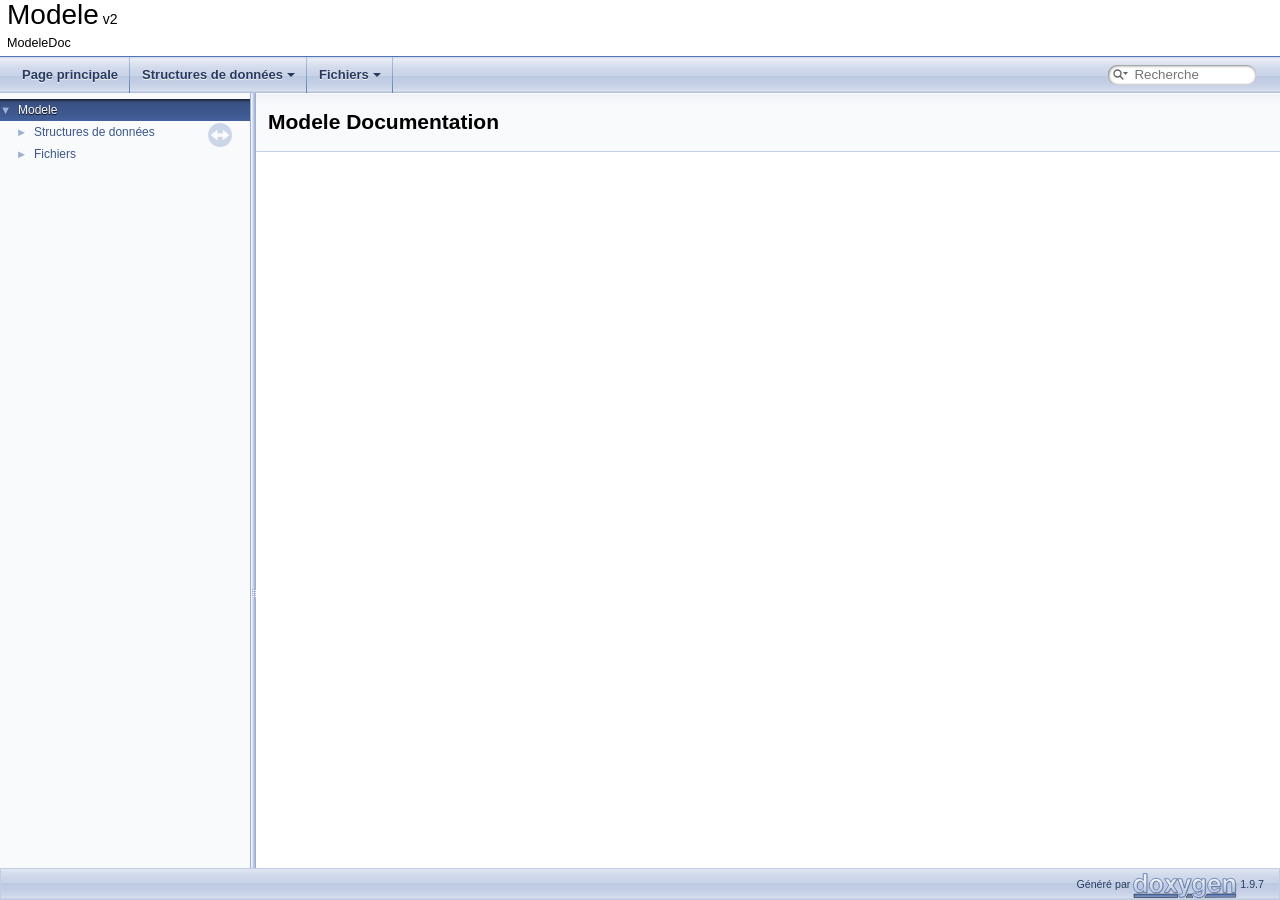
<file: doc/html/index.html>
<!DOCTYPE html PUBLIC "-//W3C//DTD XHTML 1.0 Transitional//EN" "https://www.w3.org/TR/xhtml1/DTD/xhtml1-transitional.dtd">
<html xmlns="http://www.w3.org/1999/xhtml" lang="fr">
<head>
<meta http-equiv="Content-Type" content="text/xhtml;charset=UTF-8"/>
<meta http-equiv="X-UA-Compatible" content="IE=11"/>
<meta name="generator" content="Doxygen 1.9.7"/>
<meta name="viewport" content="width=device-width, initial-scale=1"/>
<title>Modele: Page principale</title>
<link href="tabs.css" rel="stylesheet" type="text/css"/>
<script type="text/javascript" src="jquery.js"></script>
<script type="text/javascript" src="dynsections.js"></script>
<link href="navtree.css" rel="stylesheet" type="text/css"/>
<script type="text/javascript" src="resize.js"></script>
<script type="text/javascript" src="navtreedata.js"></script>
<script type="text/javascript" src="navtree.js"></script>
<link href="search/search.css" rel="stylesheet" type="text/css"/>
<script type="text/javascript" src="search/searchdata.js"></script>
<script type="text/javascript" src="search/search.js"></script>
<link href="doxygen.css" rel="stylesheet" type="text/css" />
</head>
<body>
<div id="top"><!-- do not remove this div, it is closed by doxygen! -->
<div id="titlearea">
<table cellspacing="0" cellpadding="0">
 <tbody>
 <tr id="projectrow">
  <td id="projectalign">
   <div id="projectname">Modele<span id="projectnumber">&#160;v2</span>
   </div>
   <div id="projectbrief">ModeleDoc</div>
  </td>
 </tr>
 </tbody>
</table>
</div>
<!-- end header part -->
<!-- Généré par Doxygen 1.9.7 -->
<script type="text/javascript">
/* @license magnet:?xt=urn:btih:d3d9a9a6595521f9666a5e94cc830dab83b65699&amp;dn=expat.txt MIT */
var searchBox = new SearchBox("searchBox", "search/",'.html');
/* @license-end */
</script>
<script type="text/javascript" src="menudata.js"></script>
<script type="text/javascript" src="menu.js"></script>
<script type="text/javascript">
/* @license magnet:?xt=urn:btih:d3d9a9a6595521f9666a5e94cc830dab83b65699&amp;dn=expat.txt MIT */
$(function() {
  initMenu('',true,false,'search.php','Recherche');
  $(document).ready(function() { init_search(); });
});
/* @license-end */
</script>
<div id="main-nav"></div>
</div><!-- top -->
<div id="side-nav" class="ui-resizable side-nav-resizable">
  <div id="nav-tree">
    <div id="nav-tree-contents">
      <div id="nav-sync" class="sync"></div>
    </div>
  </div>
  <div id="splitbar" style="-moz-user-select:none;" 
       class="ui-resizable-handle">
  </div>
</div>
<script type="text/javascript">
/* @license magnet:?xt=urn:btih:d3d9a9a6595521f9666a5e94cc830dab83b65699&amp;dn=expat.txt MIT */
$(document).ready(function(){initNavTree('index.html',''); initResizable(); });
/* @license-end */
</script>
<div id="doc-content">
<!-- window showing the filter options -->
<div id="MSearchSelectWindow"
     onmouseover="return searchBox.OnSearchSelectShow()"
     onmouseout="return searchBox.OnSearchSelectHide()"
     onkeydown="return searchBox.OnSearchSelectKey(event)">
</div>

<!-- iframe showing the search results (closed by default) -->
<div id="MSearchResultsWindow">
<div id="MSearchResults">
<div class="SRPage">
<div id="SRIndex">
<div id="SRResults"></div>
<div class="SRStatus" id="Loading">Chargement...</div>
<div class="SRStatus" id="Searching">Recherche...</div>
<div class="SRStatus" id="NoMatches">Aucune correspondance</div>
</div>
</div>
</div>
</div>

<div class="header">
  <div class="headertitle"><div class="title">Modele Documentation</div></div>
</div><!--header-->
<div class="contents">
</div><!-- contents -->
</div><!-- doc-content -->
<!-- start footer part -->
<div id="nav-path" class="navpath"><!-- id is needed for treeview function! -->
  <ul>
    <li class="footer">Généré par <a href="https://www.doxygen.org/index.html"><img class="footer" src="doxygen.svg" width="104" height="31" alt="doxygen"/></a> 1.9.7 </li>
  </ul>
</div>
</body>
</html>
</file>
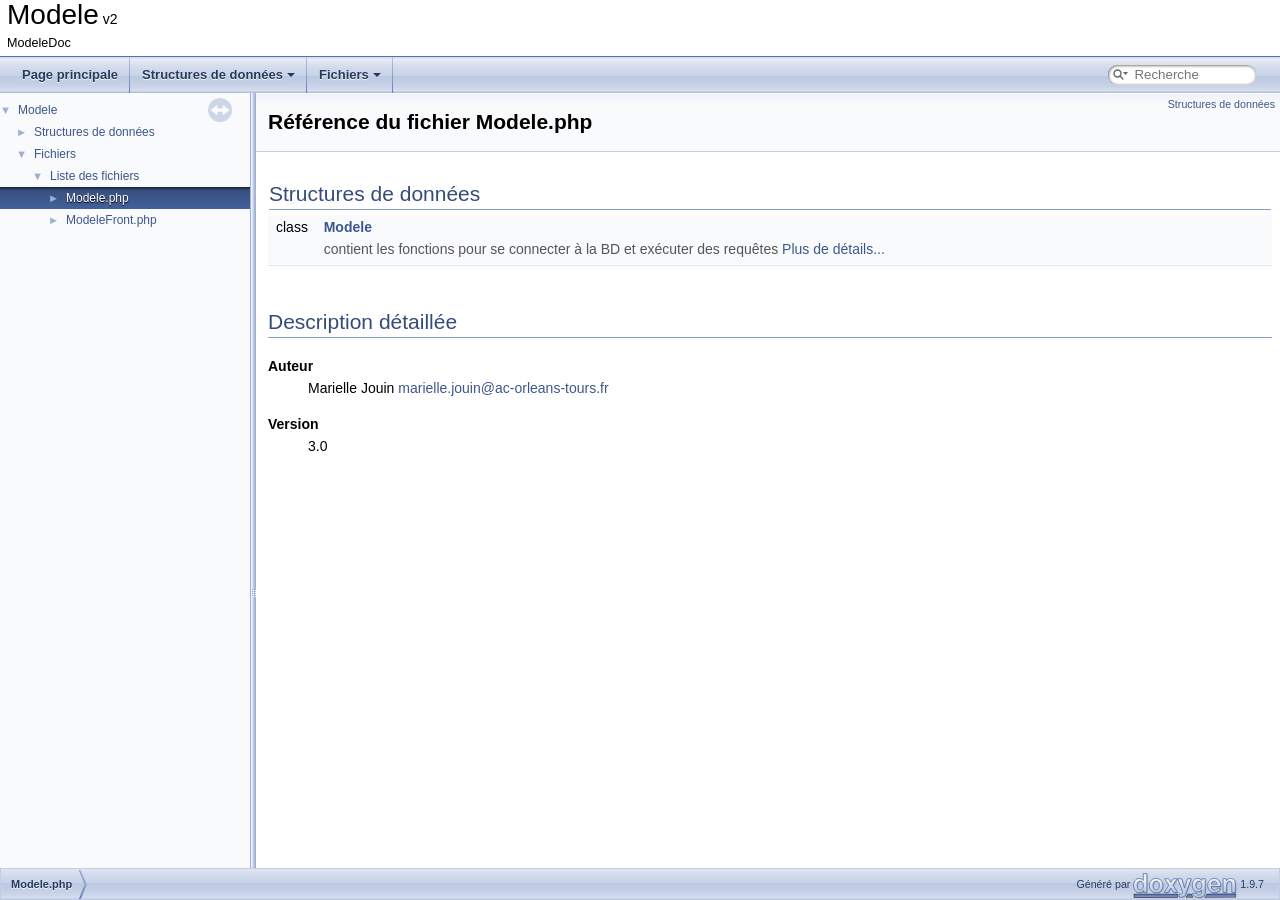
<file: doc/html/_modele_8php.html>
<!DOCTYPE html PUBLIC "-//W3C//DTD XHTML 1.0 Transitional//EN" "https://www.w3.org/TR/xhtml1/DTD/xhtml1-transitional.dtd">
<html xmlns="http://www.w3.org/1999/xhtml" lang="fr">
<head>
<meta http-equiv="Content-Type" content="text/xhtml;charset=UTF-8"/>
<meta http-equiv="X-UA-Compatible" content="IE=11"/>
<meta name="generator" content="Doxygen 1.9.7"/>
<meta name="viewport" content="width=device-width, initial-scale=1"/>
<title>Modele: Référence du fichier Modele.php</title>
<link href="tabs.css" rel="stylesheet" type="text/css"/>
<script type="text/javascript" src="jquery.js"></script>
<script type="text/javascript" src="dynsections.js"></script>
<link href="navtree.css" rel="stylesheet" type="text/css"/>
<script type="text/javascript" src="resize.js"></script>
<script type="text/javascript" src="navtreedata.js"></script>
<script type="text/javascript" src="navtree.js"></script>
<link href="search/search.css" rel="stylesheet" type="text/css"/>
<script type="text/javascript" src="search/searchdata.js"></script>
<script type="text/javascript" src="search/search.js"></script>
<link href="doxygen.css" rel="stylesheet" type="text/css" />
</head>
<body>
<div id="top"><!-- do not remove this div, it is closed by doxygen! -->
<div id="titlearea">
<table cellspacing="0" cellpadding="0">
 <tbody>
 <tr id="projectrow">
  <td id="projectalign">
   <div id="projectname">Modele<span id="projectnumber">&#160;v2</span>
   </div>
   <div id="projectbrief">ModeleDoc</div>
  </td>
 </tr>
 </tbody>
</table>
</div>
<!-- end header part -->
<!-- Généré par Doxygen 1.9.7 -->
<script type="text/javascript">
/* @license magnet:?xt=urn:btih:d3d9a9a6595521f9666a5e94cc830dab83b65699&amp;dn=expat.txt MIT */
var searchBox = new SearchBox("searchBox", "search/",'.html');
/* @license-end */
</script>
<script type="text/javascript" src="menudata.js"></script>
<script type="text/javascript" src="menu.js"></script>
<script type="text/javascript">
/* @license magnet:?xt=urn:btih:d3d9a9a6595521f9666a5e94cc830dab83b65699&amp;dn=expat.txt MIT */
$(function() {
  initMenu('',true,false,'search.php','Recherche');
  $(document).ready(function() { init_search(); });
});
/* @license-end */
</script>
<div id="main-nav"></div>
</div><!-- top -->
<div id="side-nav" class="ui-resizable side-nav-resizable">
  <div id="nav-tree">
    <div id="nav-tree-contents">
      <div id="nav-sync" class="sync"></div>
    </div>
  </div>
  <div id="splitbar" style="-moz-user-select:none;" 
       class="ui-resizable-handle">
  </div>
</div>
<script type="text/javascript">
/* @license magnet:?xt=urn:btih:d3d9a9a6595521f9666a5e94cc830dab83b65699&amp;dn=expat.txt MIT */
$(document).ready(function(){initNavTree('_modele_8php.html',''); initResizable(); });
/* @license-end */
</script>
<div id="doc-content">
<!-- window showing the filter options -->
<div id="MSearchSelectWindow"
     onmouseover="return searchBox.OnSearchSelectShow()"
     onmouseout="return searchBox.OnSearchSelectHide()"
     onkeydown="return searchBox.OnSearchSelectKey(event)">
</div>

<!-- iframe showing the search results (closed by default) -->
<div id="MSearchResultsWindow">
<div id="MSearchResults">
<div class="SRPage">
<div id="SRIndex">
<div id="SRResults"></div>
<div class="SRStatus" id="Loading">Chargement...</div>
<div class="SRStatus" id="Searching">Recherche...</div>
<div class="SRStatus" id="NoMatches">Aucune correspondance</div>
</div>
</div>
</div>
</div>

<div class="header">
  <div class="summary">
<a href="#nested-classes">Structures de données</a>  </div>
  <div class="headertitle"><div class="title">Référence du fichier Modele.php</div></div>
</div><!--header-->
<div class="contents">
<table class="memberdecls">
<tr class="heading"><td colspan="2"><h2 class="groupheader"><a id="nested-classes" name="nested-classes"></a>
Structures de données</h2></td></tr>
<tr class="memitem:"><td class="memItemLeft" align="right" valign="top">class &#160;</td><td class="memItemRight" valign="bottom"><a class="el" href="class_modele.html">Modele</a></td></tr>
<tr class="memdesc:"><td class="mdescLeft">&#160;</td><td class="mdescRight">contient les fonctions pour se connecter à la BD et exécuter des requêtes  <a href="class_modele.html#details">Plus de détails...</a><br /></td></tr>
<tr class="separator:"><td class="memSeparator" colspan="2">&#160;</td></tr>
</table>
<a name="details" id="details"></a><h2 class="groupheader">Description détaillée</h2>
<div class="textblock"><dl class="section author"><dt>Auteur</dt><dd>Marielle Jouin <a href="#" onclick="location.href='mai'+'lto:'+'mar'+'ie'+'lle'+'.j'+'oui'+'n@'+'ac-'+'or'+'lea'+'ns'+'-to'+'ur'+'s.f'+'r'; return false;">marie<span class="obfuscator">.nosp@m.</span>lle.<span class="obfuscator">.nosp@m.</span>jouin<span class="obfuscator">.nosp@m.</span>@ac-<span class="obfuscator">.nosp@m.</span>orlea<span class="obfuscator">.nosp@m.</span>ns-t<span class="obfuscator">.nosp@m.</span>ours.<span class="obfuscator">.nosp@m.</span>fr</a> </dd></dl>
<dl class="section version"><dt>Version</dt><dd>3.0 </dd></dl>
</div></div><!-- contents -->
</div><!-- doc-content -->
<!-- start footer part -->
<div id="nav-path" class="navpath"><!-- id is needed for treeview function! -->
  <ul>
    <li class="navelem"><a class="el" href="_modele_8php.html">Modele.php</a></li>
    <li class="footer">Généré par <a href="https://www.doxygen.org/index.html"><img class="footer" src="doxygen.svg" width="104" height="31" alt="doxygen"/></a> 1.9.7 </li>
  </ul>
</div>
</body>
</html>
</file>
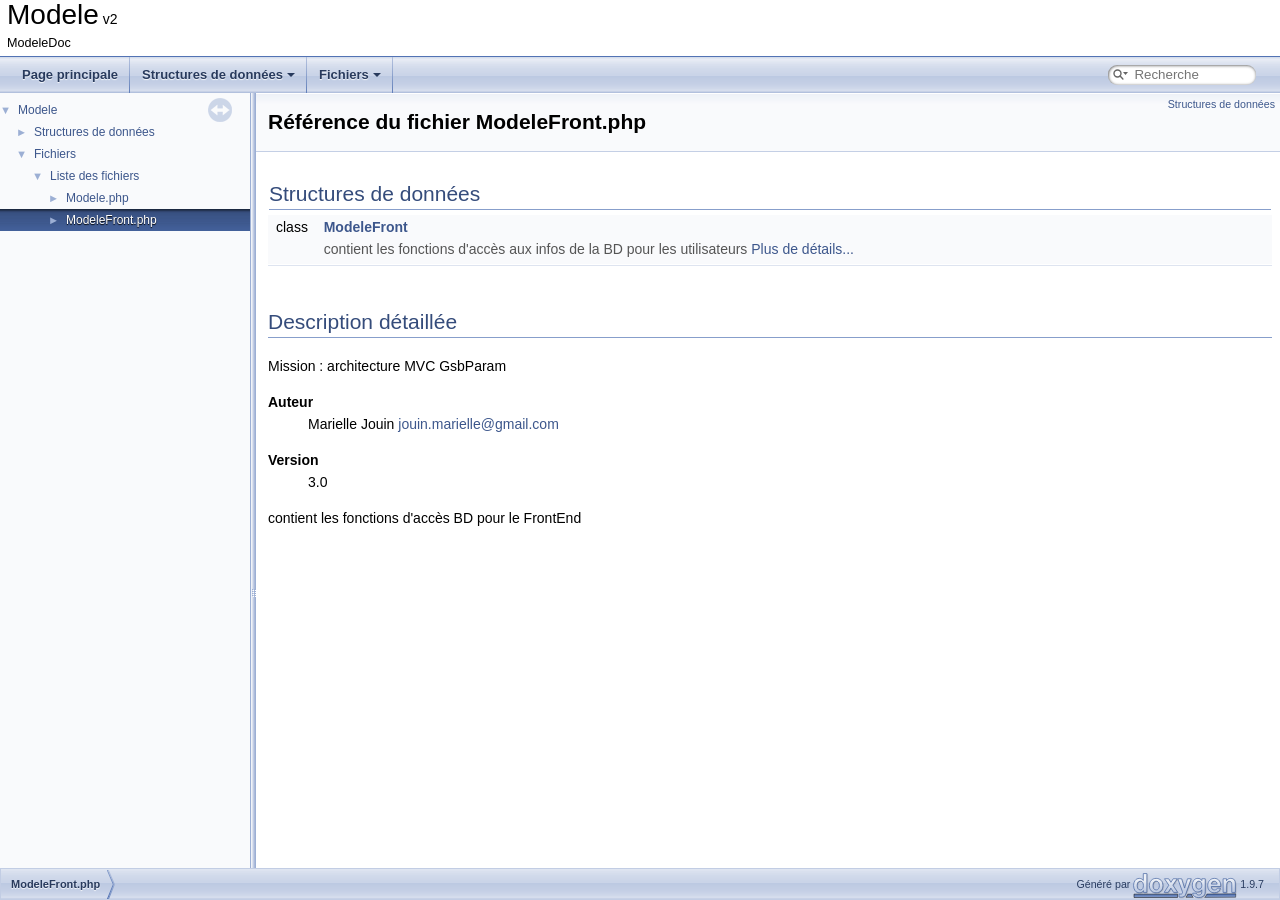
<file: doc/html/_modele_front_8php.html>
<!DOCTYPE html PUBLIC "-//W3C//DTD XHTML 1.0 Transitional//EN" "https://www.w3.org/TR/xhtml1/DTD/xhtml1-transitional.dtd">
<html xmlns="http://www.w3.org/1999/xhtml" lang="fr">
<head>
<meta http-equiv="Content-Type" content="text/xhtml;charset=UTF-8"/>
<meta http-equiv="X-UA-Compatible" content="IE=11"/>
<meta name="generator" content="Doxygen 1.9.7"/>
<meta name="viewport" content="width=device-width, initial-scale=1"/>
<title>Modele: Référence du fichier ModeleFront.php</title>
<link href="tabs.css" rel="stylesheet" type="text/css"/>
<script type="text/javascript" src="jquery.js"></script>
<script type="text/javascript" src="dynsections.js"></script>
<link href="navtree.css" rel="stylesheet" type="text/css"/>
<script type="text/javascript" src="resize.js"></script>
<script type="text/javascript" src="navtreedata.js"></script>
<script type="text/javascript" src="navtree.js"></script>
<link href="search/search.css" rel="stylesheet" type="text/css"/>
<script type="text/javascript" src="search/searchdata.js"></script>
<script type="text/javascript" src="search/search.js"></script>
<link href="doxygen.css" rel="stylesheet" type="text/css" />
</head>
<body>
<div id="top"><!-- do not remove this div, it is closed by doxygen! -->
<div id="titlearea">
<table cellspacing="0" cellpadding="0">
 <tbody>
 <tr id="projectrow">
  <td id="projectalign">
   <div id="projectname">Modele<span id="projectnumber">&#160;v2</span>
   </div>
   <div id="projectbrief">ModeleDoc</div>
  </td>
 </tr>
 </tbody>
</table>
</div>
<!-- end header part -->
<!-- Généré par Doxygen 1.9.7 -->
<script type="text/javascript">
/* @license magnet:?xt=urn:btih:d3d9a9a6595521f9666a5e94cc830dab83b65699&amp;dn=expat.txt MIT */
var searchBox = new SearchBox("searchBox", "search/",'.html');
/* @license-end */
</script>
<script type="text/javascript" src="menudata.js"></script>
<script type="text/javascript" src="menu.js"></script>
<script type="text/javascript">
/* @license magnet:?xt=urn:btih:d3d9a9a6595521f9666a5e94cc830dab83b65699&amp;dn=expat.txt MIT */
$(function() {
  initMenu('',true,false,'search.php','Recherche');
  $(document).ready(function() { init_search(); });
});
/* @license-end */
</script>
<div id="main-nav"></div>
</div><!-- top -->
<div id="side-nav" class="ui-resizable side-nav-resizable">
  <div id="nav-tree">
    <div id="nav-tree-contents">
      <div id="nav-sync" class="sync"></div>
    </div>
  </div>
  <div id="splitbar" style="-moz-user-select:none;" 
       class="ui-resizable-handle">
  </div>
</div>
<script type="text/javascript">
/* @license magnet:?xt=urn:btih:d3d9a9a6595521f9666a5e94cc830dab83b65699&amp;dn=expat.txt MIT */
$(document).ready(function(){initNavTree('_modele_front_8php.html',''); initResizable(); });
/* @license-end */
</script>
<div id="doc-content">
<!-- window showing the filter options -->
<div id="MSearchSelectWindow"
     onmouseover="return searchBox.OnSearchSelectShow()"
     onmouseout="return searchBox.OnSearchSelectHide()"
     onkeydown="return searchBox.OnSearchSelectKey(event)">
</div>

<!-- iframe showing the search results (closed by default) -->
<div id="MSearchResultsWindow">
<div id="MSearchResults">
<div class="SRPage">
<div id="SRIndex">
<div id="SRResults"></div>
<div class="SRStatus" id="Loading">Chargement...</div>
<div class="SRStatus" id="Searching">Recherche...</div>
<div class="SRStatus" id="NoMatches">Aucune correspondance</div>
</div>
</div>
</div>
</div>

<div class="header">
  <div class="summary">
<a href="#nested-classes">Structures de données</a>  </div>
  <div class="headertitle"><div class="title">Référence du fichier ModeleFront.php</div></div>
</div><!--header-->
<div class="contents">
<table class="memberdecls">
<tr class="heading"><td colspan="2"><h2 class="groupheader"><a id="nested-classes" name="nested-classes"></a>
Structures de données</h2></td></tr>
<tr class="memitem:"><td class="memItemLeft" align="right" valign="top">class &#160;</td><td class="memItemRight" valign="bottom"><a class="el" href="class_modele_front.html">ModeleFront</a></td></tr>
<tr class="memdesc:"><td class="mdescLeft">&#160;</td><td class="mdescRight">contient les fonctions d'accès aux infos de la BD pour les utilisateurs  <a href="class_modele_front.html#details">Plus de détails...</a><br /></td></tr>
<tr class="separator:"><td class="memSeparator" colspan="2">&#160;</td></tr>
</table>
<a name="details" id="details"></a><h2 class="groupheader">Description détaillée</h2>
<div class="textblock"><p>Mission : architecture MVC GsbParam</p>
<dl class="section author"><dt>Auteur</dt><dd>Marielle Jouin <a href="#" onclick="location.href='mai'+'lto:'+'jou'+'in'+'.ma'+'ri'+'ell'+'e@'+'gma'+'il'+'.co'+'m'; return false;">jouin<span class="obfuscator">.nosp@m.</span>.mar<span class="obfuscator">.nosp@m.</span>ielle<span class="obfuscator">.nosp@m.</span>@gma<span class="obfuscator">.nosp@m.</span>il.co<span class="obfuscator">.nosp@m.</span>m</a> </dd></dl>
<dl class="section version"><dt>Version</dt><dd>3.0</dd></dl>
<p>contient les fonctions d'accès BD pour le FrontEnd </p>
</div></div><!-- contents -->
</div><!-- doc-content -->
<!-- start footer part -->
<div id="nav-path" class="navpath"><!-- id is needed for treeview function! -->
  <ul>
    <li class="navelem"><a class="el" href="_modele_front_8php.html">ModeleFront.php</a></li>
    <li class="footer">Généré par <a href="https://www.doxygen.org/index.html"><img class="footer" src="doxygen.svg" width="104" height="31" alt="doxygen"/></a> 1.9.7 </li>
  </ul>
</div>
</body>
</html>
</file>
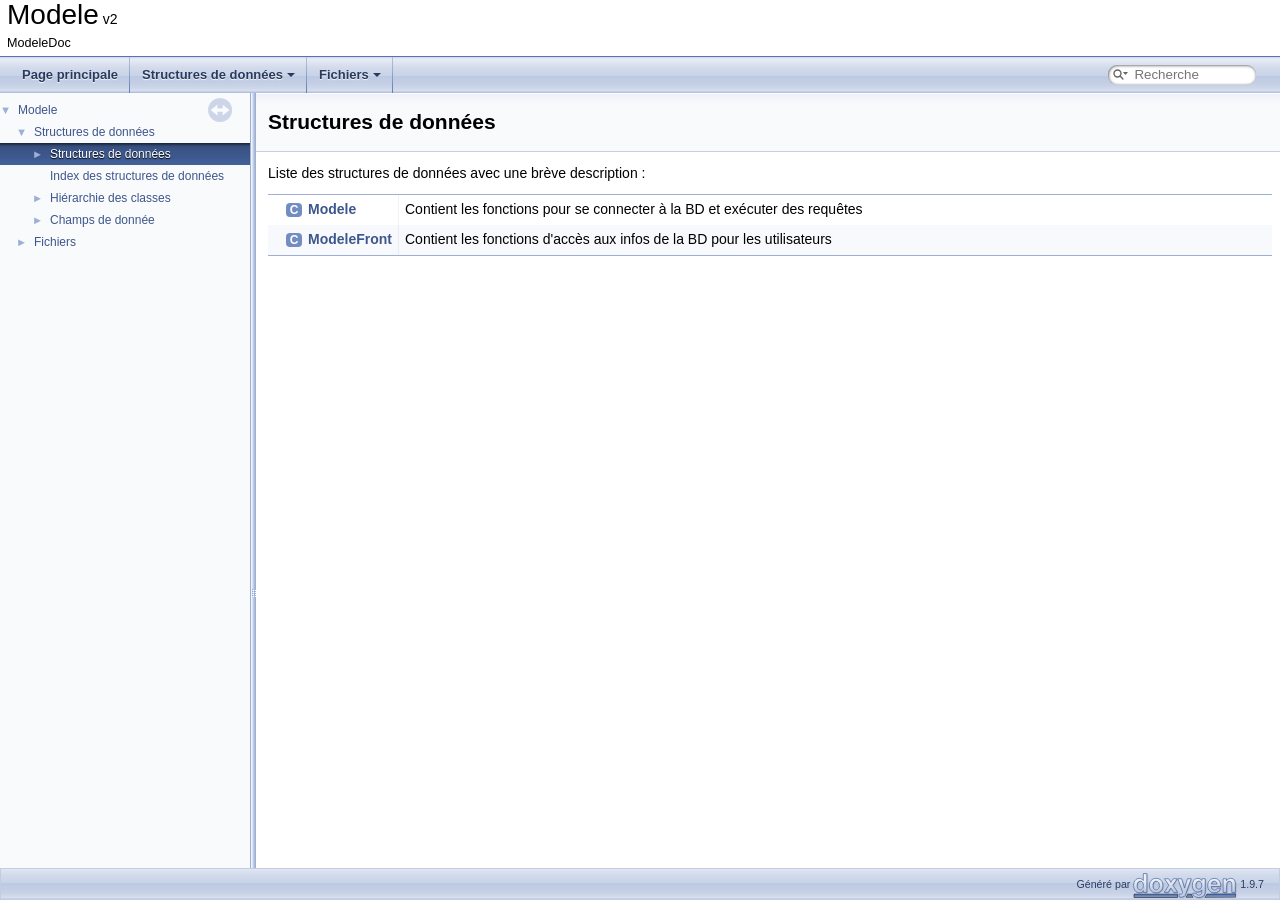
<file: doc/html/annotated.html>
<!DOCTYPE html PUBLIC "-//W3C//DTD XHTML 1.0 Transitional//EN" "https://www.w3.org/TR/xhtml1/DTD/xhtml1-transitional.dtd">
<html xmlns="http://www.w3.org/1999/xhtml" lang="fr">
<head>
<meta http-equiv="Content-Type" content="text/xhtml;charset=UTF-8"/>
<meta http-equiv="X-UA-Compatible" content="IE=11"/>
<meta name="generator" content="Doxygen 1.9.7"/>
<meta name="viewport" content="width=device-width, initial-scale=1"/>
<title>Modele: Structures de données</title>
<link href="tabs.css" rel="stylesheet" type="text/css"/>
<script type="text/javascript" src="jquery.js"></script>
<script type="text/javascript" src="dynsections.js"></script>
<link href="navtree.css" rel="stylesheet" type="text/css"/>
<script type="text/javascript" src="resize.js"></script>
<script type="text/javascript" src="navtreedata.js"></script>
<script type="text/javascript" src="navtree.js"></script>
<link href="search/search.css" rel="stylesheet" type="text/css"/>
<script type="text/javascript" src="search/searchdata.js"></script>
<script type="text/javascript" src="search/search.js"></script>
<link href="doxygen.css" rel="stylesheet" type="text/css" />
</head>
<body>
<div id="top"><!-- do not remove this div, it is closed by doxygen! -->
<div id="titlearea">
<table cellspacing="0" cellpadding="0">
 <tbody>
 <tr id="projectrow">
  <td id="projectalign">
   <div id="projectname">Modele<span id="projectnumber">&#160;v2</span>
   </div>
   <div id="projectbrief">ModeleDoc</div>
  </td>
 </tr>
 </tbody>
</table>
</div>
<!-- end header part -->
<!-- Généré par Doxygen 1.9.7 -->
<script type="text/javascript">
/* @license magnet:?xt=urn:btih:d3d9a9a6595521f9666a5e94cc830dab83b65699&amp;dn=expat.txt MIT */
var searchBox = new SearchBox("searchBox", "search/",'.html');
/* @license-end */
</script>
<script type="text/javascript" src="menudata.js"></script>
<script type="text/javascript" src="menu.js"></script>
<script type="text/javascript">
/* @license magnet:?xt=urn:btih:d3d9a9a6595521f9666a5e94cc830dab83b65699&amp;dn=expat.txt MIT */
$(function() {
  initMenu('',true,false,'search.php','Recherche');
  $(document).ready(function() { init_search(); });
});
/* @license-end */
</script>
<div id="main-nav"></div>
</div><!-- top -->
<div id="side-nav" class="ui-resizable side-nav-resizable">
  <div id="nav-tree">
    <div id="nav-tree-contents">
      <div id="nav-sync" class="sync"></div>
    </div>
  </div>
  <div id="splitbar" style="-moz-user-select:none;" 
       class="ui-resizable-handle">
  </div>
</div>
<script type="text/javascript">
/* @license magnet:?xt=urn:btih:d3d9a9a6595521f9666a5e94cc830dab83b65699&amp;dn=expat.txt MIT */
$(document).ready(function(){initNavTree('annotated.html',''); initResizable(); });
/* @license-end */
</script>
<div id="doc-content">
<!-- window showing the filter options -->
<div id="MSearchSelectWindow"
     onmouseover="return searchBox.OnSearchSelectShow()"
     onmouseout="return searchBox.OnSearchSelectHide()"
     onkeydown="return searchBox.OnSearchSelectKey(event)">
</div>

<!-- iframe showing the search results (closed by default) -->
<div id="MSearchResultsWindow">
<div id="MSearchResults">
<div class="SRPage">
<div id="SRIndex">
<div id="SRResults"></div>
<div class="SRStatus" id="Loading">Chargement...</div>
<div class="SRStatus" id="Searching">Recherche...</div>
<div class="SRStatus" id="NoMatches">Aucune correspondance</div>
</div>
</div>
</div>
</div>

<div class="header">
  <div class="headertitle"><div class="title">Structures de données</div></div>
</div><!--header-->
<div class="contents">
<div class="textblock">Liste des structures de données avec une brève description :</div><div class="directory">
<table class="directory">
<tr id="row_0_" class="even"><td class="entry"><span style="width:16px;display:inline-block;">&#160;</span><span class="icona"><span class="icon">C</span></span><a class="el" href="class_modele.html" target="_self">Modele</a></td><td class="desc">Contient les fonctions pour se connecter à la BD et exécuter des requêtes </td></tr>
<tr id="row_1_" class="odd"><td class="entry"><span style="width:16px;display:inline-block;">&#160;</span><span class="icona"><span class="icon">C</span></span><a class="el" href="class_modele_front.html" target="_self">ModeleFront</a></td><td class="desc">Contient les fonctions d'accès aux infos de la BD pour les utilisateurs </td></tr>
</table>
</div><!-- directory -->
</div><!-- contents -->
</div><!-- doc-content -->
<!-- start footer part -->
<div id="nav-path" class="navpath"><!-- id is needed for treeview function! -->
  <ul>
    <li class="footer">Généré par <a href="https://www.doxygen.org/index.html"><img class="footer" src="doxygen.svg" width="104" height="31" alt="doxygen"/></a> 1.9.7 </li>
  </ul>
</div>
</body>
</html>
</file>
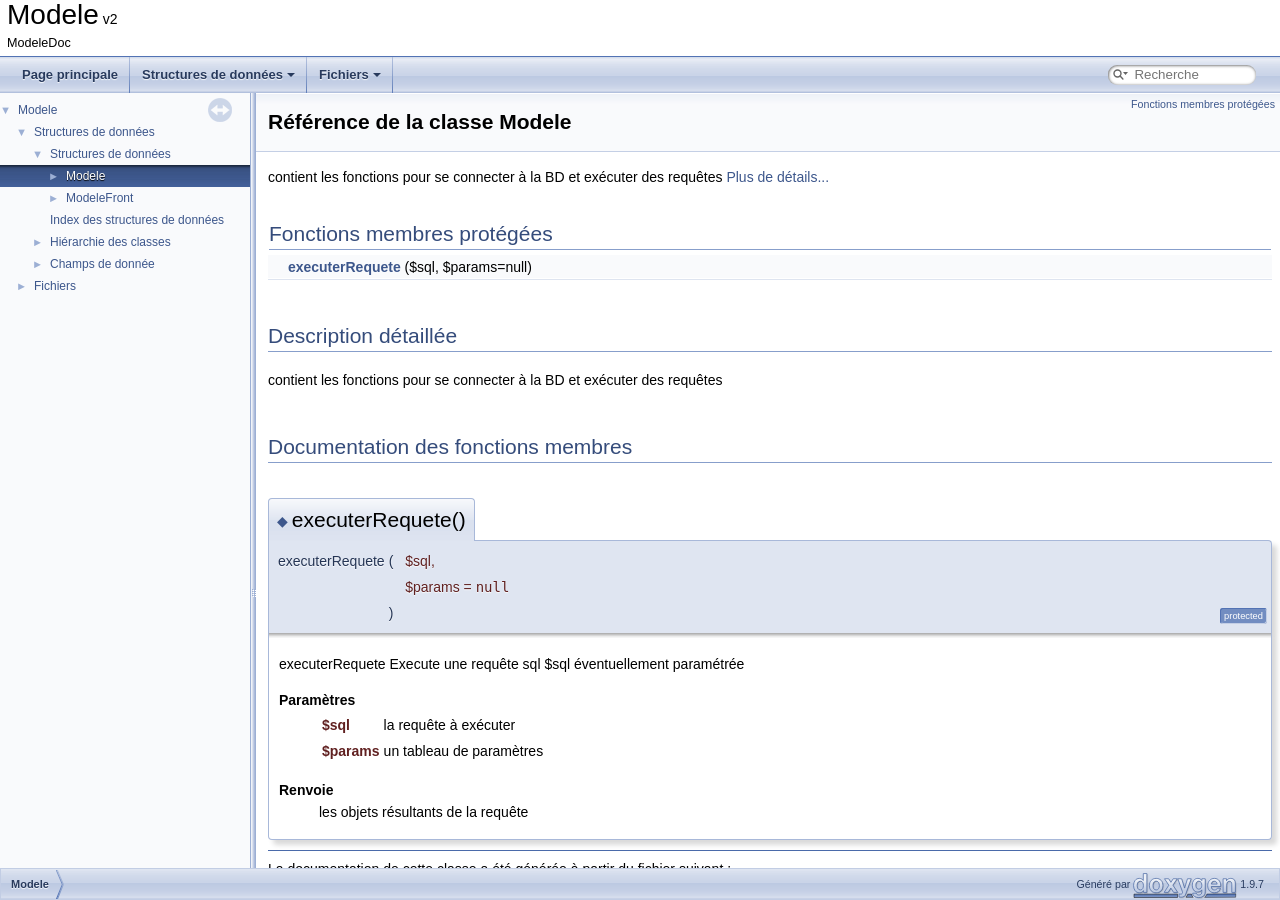
<file: doc/html/class_modele.html>
<!DOCTYPE html PUBLIC "-//W3C//DTD XHTML 1.0 Transitional//EN" "https://www.w3.org/TR/xhtml1/DTD/xhtml1-transitional.dtd">
<html xmlns="http://www.w3.org/1999/xhtml" lang="fr">
<head>
<meta http-equiv="Content-Type" content="text/xhtml;charset=UTF-8"/>
<meta http-equiv="X-UA-Compatible" content="IE=11"/>
<meta name="generator" content="Doxygen 1.9.7"/>
<meta name="viewport" content="width=device-width, initial-scale=1"/>
<title>Modele: Référence de la classe Modele</title>
<link href="tabs.css" rel="stylesheet" type="text/css"/>
<script type="text/javascript" src="jquery.js"></script>
<script type="text/javascript" src="dynsections.js"></script>
<link href="navtree.css" rel="stylesheet" type="text/css"/>
<script type="text/javascript" src="resize.js"></script>
<script type="text/javascript" src="navtreedata.js"></script>
<script type="text/javascript" src="navtree.js"></script>
<link href="search/search.css" rel="stylesheet" type="text/css"/>
<script type="text/javascript" src="search/searchdata.js"></script>
<script type="text/javascript" src="search/search.js"></script>
<link href="doxygen.css" rel="stylesheet" type="text/css" />
</head>
<body>
<div id="top"><!-- do not remove this div, it is closed by doxygen! -->
<div id="titlearea">
<table cellspacing="0" cellpadding="0">
 <tbody>
 <tr id="projectrow">
  <td id="projectalign">
   <div id="projectname">Modele<span id="projectnumber">&#160;v2</span>
   </div>
   <div id="projectbrief">ModeleDoc</div>
  </td>
 </tr>
 </tbody>
</table>
</div>
<!-- end header part -->
<!-- Généré par Doxygen 1.9.7 -->
<script type="text/javascript">
/* @license magnet:?xt=urn:btih:d3d9a9a6595521f9666a5e94cc830dab83b65699&amp;dn=expat.txt MIT */
var searchBox = new SearchBox("searchBox", "search/",'.html');
/* @license-end */
</script>
<script type="text/javascript" src="menudata.js"></script>
<script type="text/javascript" src="menu.js"></script>
<script type="text/javascript">
/* @license magnet:?xt=urn:btih:d3d9a9a6595521f9666a5e94cc830dab83b65699&amp;dn=expat.txt MIT */
$(function() {
  initMenu('',true,false,'search.php','Recherche');
  $(document).ready(function() { init_search(); });
});
/* @license-end */
</script>
<div id="main-nav"></div>
</div><!-- top -->
<div id="side-nav" class="ui-resizable side-nav-resizable">
  <div id="nav-tree">
    <div id="nav-tree-contents">
      <div id="nav-sync" class="sync"></div>
    </div>
  </div>
  <div id="splitbar" style="-moz-user-select:none;" 
       class="ui-resizable-handle">
  </div>
</div>
<script type="text/javascript">
/* @license magnet:?xt=urn:btih:d3d9a9a6595521f9666a5e94cc830dab83b65699&amp;dn=expat.txt MIT */
$(document).ready(function(){initNavTree('class_modele.html',''); initResizable(); });
/* @license-end */
</script>
<div id="doc-content">
<!-- window showing the filter options -->
<div id="MSearchSelectWindow"
     onmouseover="return searchBox.OnSearchSelectShow()"
     onmouseout="return searchBox.OnSearchSelectHide()"
     onkeydown="return searchBox.OnSearchSelectKey(event)">
</div>

<!-- iframe showing the search results (closed by default) -->
<div id="MSearchResultsWindow">
<div id="MSearchResults">
<div class="SRPage">
<div id="SRIndex">
<div id="SRResults"></div>
<div class="SRStatus" id="Loading">Chargement...</div>
<div class="SRStatus" id="Searching">Recherche...</div>
<div class="SRStatus" id="NoMatches">Aucune correspondance</div>
</div>
</div>
</div>
</div>

<div class="header">
  <div class="summary">
<a href="#pro-methods">Fonctions membres protégées</a>  </div>
  <div class="headertitle"><div class="title">Référence de la classe Modele</div></div>
</div><!--header-->
<div class="contents">

<p>contient les fonctions pour se connecter à la BD et exécuter des requêtes  
 <a href="class_modele.html#details">Plus de détails...</a></p>
<table class="memberdecls">
<tr class="heading"><td colspan="2"><h2 class="groupheader"><a id="pro-methods" name="pro-methods"></a>
Fonctions membres protégées</h2></td></tr>
<tr class="memitem:a2fe407712b9a72eecac1615d934df767"><td class="memItemLeft" align="right" valign="top">&#160;</td><td class="memItemRight" valign="bottom"><a class="el" href="class_modele.html#a2fe407712b9a72eecac1615d934df767">executerRequete</a> ($sql, $params=null)</td></tr>
<tr class="separator:a2fe407712b9a72eecac1615d934df767"><td class="memSeparator" colspan="2">&#160;</td></tr>
</table>
<a name="details" id="details"></a><h2 class="groupheader">Description détaillée</h2>
<div class="textblock"><p>contient les fonctions pour se connecter à la BD et exécuter des requêtes </p>
</div><h2 class="groupheader">Documentation des fonctions membres</h2>
<a id="a2fe407712b9a72eecac1615d934df767" name="a2fe407712b9a72eecac1615d934df767"></a>
<h2 class="memtitle"><span class="permalink"><a href="#a2fe407712b9a72eecac1615d934df767">&#9670;&#160;</a></span>executerRequete()</h2>

<div class="memitem">
<div class="memproto">
<table class="mlabels">
  <tr>
  <td class="mlabels-left">
      <table class="memname">
        <tr>
          <td class="memname">executerRequete </td>
          <td>(</td>
          <td class="paramtype">&#160;</td>
          <td class="paramname"><em>$sql</em>, </td>
        </tr>
        <tr>
          <td class="paramkey"></td>
          <td></td>
          <td class="paramtype">&#160;</td>
          <td class="paramname"><em>$params</em> = <code>null</code>&#160;</td>
        </tr>
        <tr>
          <td></td>
          <td>)</td>
          <td></td><td></td>
        </tr>
      </table>
  </td>
  <td class="mlabels-right">
<span class="mlabels"><span class="mlabel">protected</span></span>  </td>
  </tr>
</table>
</div><div class="memdoc">
<p>executerRequete Execute une requête sql $sql éventuellement paramétrée </p><dl class="params"><dt>Paramètres</dt><dd>
  <table class="params">
    <tr><td class="paramname">$sql</td><td>la requête à exécuter </td></tr>
    <tr><td class="paramname">$params</td><td>un tableau de paramètres </td></tr>
  </table>
  </dd>
</dl>
<dl class="section return"><dt>Renvoie</dt><dd>les objets résultants de la requête </dd></dl>

</div>
</div>
<hr/>La documentation de cette classe a été générée à partir du fichier suivant :<ul>
<li><a class="el" href="_modele_8php.html">Modele.php</a></li>
</ul>
</div><!-- contents -->
</div><!-- doc-content -->
<!-- start footer part -->
<div id="nav-path" class="navpath"><!-- id is needed for treeview function! -->
  <ul>
    <li class="navelem"><a class="el" href="class_modele.html">Modele</a></li>
    <li class="footer">Généré par <a href="https://www.doxygen.org/index.html"><img class="footer" src="doxygen.svg" width="104" height="31" alt="doxygen"/></a> 1.9.7 </li>
  </ul>
</div>
</body>
</html>
</file>
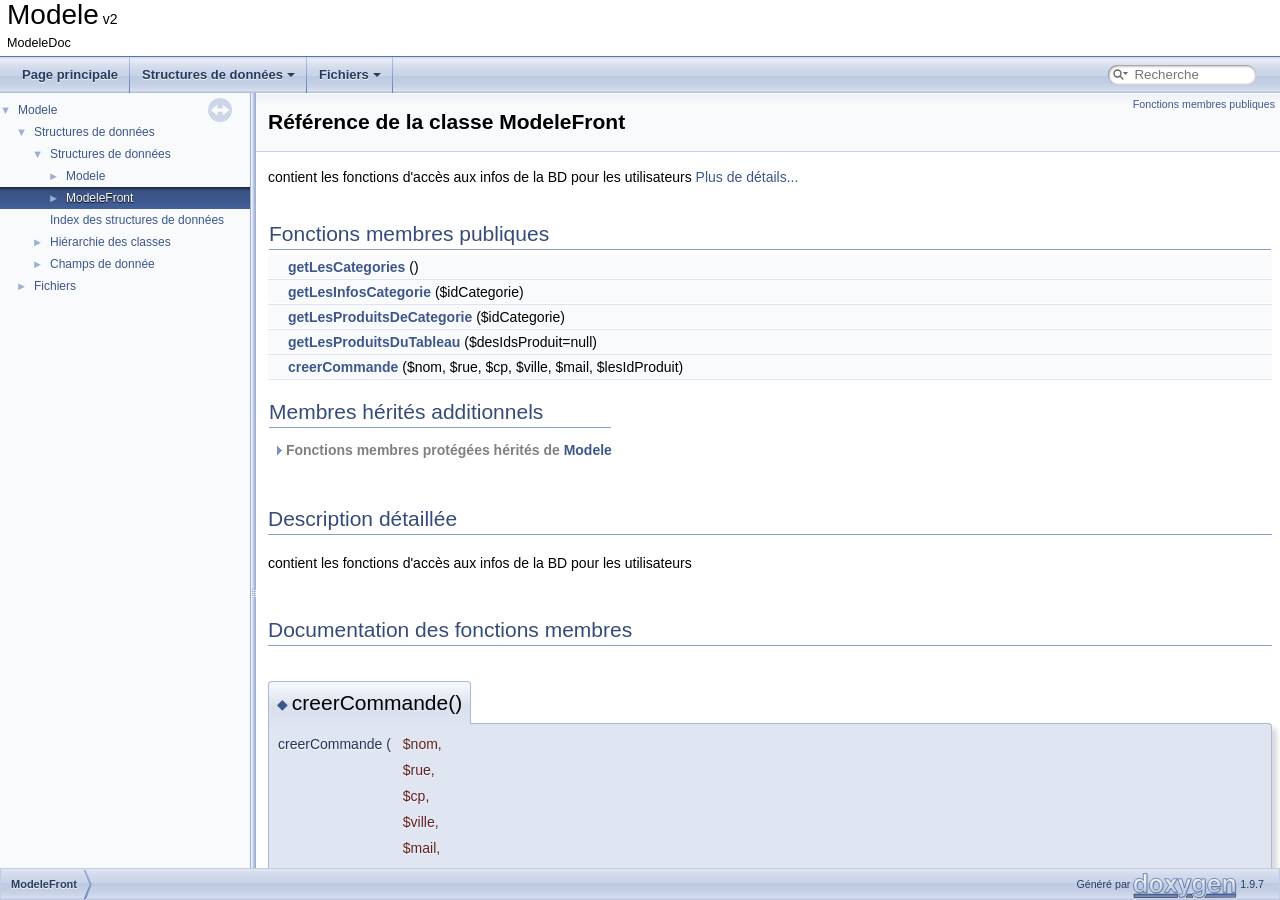
<file: doc/html/class_modele_front.html>
<!DOCTYPE html PUBLIC "-//W3C//DTD XHTML 1.0 Transitional//EN" "https://www.w3.org/TR/xhtml1/DTD/xhtml1-transitional.dtd">
<html xmlns="http://www.w3.org/1999/xhtml" lang="fr">
<head>
<meta http-equiv="Content-Type" content="text/xhtml;charset=UTF-8"/>
<meta http-equiv="X-UA-Compatible" content="IE=11"/>
<meta name="generator" content="Doxygen 1.9.7"/>
<meta name="viewport" content="width=device-width, initial-scale=1"/>
<title>Modele: Référence de la classe ModeleFront</title>
<link href="tabs.css" rel="stylesheet" type="text/css"/>
<script type="text/javascript" src="jquery.js"></script>
<script type="text/javascript" src="dynsections.js"></script>
<link href="navtree.css" rel="stylesheet" type="text/css"/>
<script type="text/javascript" src="resize.js"></script>
<script type="text/javascript" src="navtreedata.js"></script>
<script type="text/javascript" src="navtree.js"></script>
<link href="search/search.css" rel="stylesheet" type="text/css"/>
<script type="text/javascript" src="search/searchdata.js"></script>
<script type="text/javascript" src="search/search.js"></script>
<link href="doxygen.css" rel="stylesheet" type="text/css" />
</head>
<body>
<div id="top"><!-- do not remove this div, it is closed by doxygen! -->
<div id="titlearea">
<table cellspacing="0" cellpadding="0">
 <tbody>
 <tr id="projectrow">
  <td id="projectalign">
   <div id="projectname">Modele<span id="projectnumber">&#160;v2</span>
   </div>
   <div id="projectbrief">ModeleDoc</div>
  </td>
 </tr>
 </tbody>
</table>
</div>
<!-- end header part -->
<!-- Généré par Doxygen 1.9.7 -->
<script type="text/javascript">
/* @license magnet:?xt=urn:btih:d3d9a9a6595521f9666a5e94cc830dab83b65699&amp;dn=expat.txt MIT */
var searchBox = new SearchBox("searchBox", "search/",'.html');
/* @license-end */
</script>
<script type="text/javascript" src="menudata.js"></script>
<script type="text/javascript" src="menu.js"></script>
<script type="text/javascript">
/* @license magnet:?xt=urn:btih:d3d9a9a6595521f9666a5e94cc830dab83b65699&amp;dn=expat.txt MIT */
$(function() {
  initMenu('',true,false,'search.php','Recherche');
  $(document).ready(function() { init_search(); });
});
/* @license-end */
</script>
<div id="main-nav"></div>
</div><!-- top -->
<div id="side-nav" class="ui-resizable side-nav-resizable">
  <div id="nav-tree">
    <div id="nav-tree-contents">
      <div id="nav-sync" class="sync"></div>
    </div>
  </div>
  <div id="splitbar" style="-moz-user-select:none;" 
       class="ui-resizable-handle">
  </div>
</div>
<script type="text/javascript">
/* @license magnet:?xt=urn:btih:d3d9a9a6595521f9666a5e94cc830dab83b65699&amp;dn=expat.txt MIT */
$(document).ready(function(){initNavTree('class_modele_front.html',''); initResizable(); });
/* @license-end */
</script>
<div id="doc-content">
<!-- window showing the filter options -->
<div id="MSearchSelectWindow"
     onmouseover="return searchBox.OnSearchSelectShow()"
     onmouseout="return searchBox.OnSearchSelectHide()"
     onkeydown="return searchBox.OnSearchSelectKey(event)">
</div>

<!-- iframe showing the search results (closed by default) -->
<div id="MSearchResultsWindow">
<div id="MSearchResults">
<div class="SRPage">
<div id="SRIndex">
<div id="SRResults"></div>
<div class="SRStatus" id="Loading">Chargement...</div>
<div class="SRStatus" id="Searching">Recherche...</div>
<div class="SRStatus" id="NoMatches">Aucune correspondance</div>
</div>
</div>
</div>
</div>

<div class="header">
  <div class="summary">
<a href="#pub-methods">Fonctions membres publiques</a>  </div>
  <div class="headertitle"><div class="title">Référence de la classe ModeleFront</div></div>
</div><!--header-->
<div class="contents">

<p>contient les fonctions d'accès aux infos de la BD pour les utilisateurs  
 <a href="class_modele_front.html#details">Plus de détails...</a></p>
<table class="memberdecls">
<tr class="heading"><td colspan="2"><h2 class="groupheader"><a id="pub-methods" name="pub-methods"></a>
Fonctions membres publiques</h2></td></tr>
<tr class="memitem:a7dbb1b18a0595e47be50344fdc117ff5"><td class="memItemLeft" align="right" valign="top">&#160;</td><td class="memItemRight" valign="bottom"><a class="el" href="class_modele_front.html#a7dbb1b18a0595e47be50344fdc117ff5">getLesCategories</a> ()</td></tr>
<tr class="separator:a7dbb1b18a0595e47be50344fdc117ff5"><td class="memSeparator" colspan="2">&#160;</td></tr>
<tr class="memitem:abe2e7e466345ae4ee73c3731982361aa"><td class="memItemLeft" align="right" valign="top">&#160;</td><td class="memItemRight" valign="bottom"><a class="el" href="class_modele_front.html#abe2e7e466345ae4ee73c3731982361aa">getLesInfosCategorie</a> ($idCategorie)</td></tr>
<tr class="separator:abe2e7e466345ae4ee73c3731982361aa"><td class="memSeparator" colspan="2">&#160;</td></tr>
<tr class="memitem:a89d69a70c672e0962deab06c8fd9d9dc"><td class="memItemLeft" align="right" valign="top">&#160;</td><td class="memItemRight" valign="bottom"><a class="el" href="class_modele_front.html#a89d69a70c672e0962deab06c8fd9d9dc">getLesProduitsDeCategorie</a> ($idCategorie)</td></tr>
<tr class="separator:a89d69a70c672e0962deab06c8fd9d9dc"><td class="memSeparator" colspan="2">&#160;</td></tr>
<tr class="memitem:a1342e677e5e09f15e9638db022b664cc"><td class="memItemLeft" align="right" valign="top">&#160;</td><td class="memItemRight" valign="bottom"><a class="el" href="class_modele_front.html#a1342e677e5e09f15e9638db022b664cc">getLesProduitsDuTableau</a> ($desIdsProduit=null)</td></tr>
<tr class="separator:a1342e677e5e09f15e9638db022b664cc"><td class="memSeparator" colspan="2">&#160;</td></tr>
<tr class="memitem:aac5ffde0f104dadc1553235381797767"><td class="memItemLeft" align="right" valign="top">&#160;</td><td class="memItemRight" valign="bottom"><a class="el" href="class_modele_front.html#aac5ffde0f104dadc1553235381797767">creerCommande</a> ($nom, $rue, $cp, $ville, $mail, $lesIdProduit)</td></tr>
<tr class="separator:aac5ffde0f104dadc1553235381797767"><td class="memSeparator" colspan="2">&#160;</td></tr>
</table><table class="memberdecls">
<tr class="heading"><td colspan="2"><h2 class="groupheader"><a id="inherited" name="inherited"></a>
Membres hérités additionnels</h2></td></tr>
<tr class="inherit_header pro_methods_class_modele"><td colspan="2" onclick="javascript:toggleInherit('pro_methods_class_modele')"><img src="closed.png" alt="-"/>&#160;Fonctions membres protégées hérités de <a class="el" href="class_modele.html">Modele</a></td></tr>
<tr class="memitem:a2fe407712b9a72eecac1615d934df767 inherit pro_methods_class_modele"><td class="memItemLeft" align="right" valign="top">&#160;</td><td class="memItemRight" valign="bottom"><a class="el" href="class_modele.html#a2fe407712b9a72eecac1615d934df767">executerRequete</a> ($sql, $params=null)</td></tr>
<tr class="separator:a2fe407712b9a72eecac1615d934df767 inherit pro_methods_class_modele"><td class="memSeparator" colspan="2">&#160;</td></tr>
</table>
<a name="details" id="details"></a><h2 class="groupheader">Description détaillée</h2>
<div class="textblock"><p>contient les fonctions d'accès aux infos de la BD pour les utilisateurs </p>
</div><h2 class="groupheader">Documentation des fonctions membres</h2>
<a id="aac5ffde0f104dadc1553235381797767" name="aac5ffde0f104dadc1553235381797767"></a>
<h2 class="memtitle"><span class="permalink"><a href="#aac5ffde0f104dadc1553235381797767">&#9670;&#160;</a></span>creerCommande()</h2>

<div class="memitem">
<div class="memproto">
      <table class="memname">
        <tr>
          <td class="memname">creerCommande </td>
          <td>(</td>
          <td class="paramtype">&#160;</td>
          <td class="paramname"><em>$nom</em>, </td>
        </tr>
        <tr>
          <td class="paramkey"></td>
          <td></td>
          <td class="paramtype">&#160;</td>
          <td class="paramname"><em>$rue</em>, </td>
        </tr>
        <tr>
          <td class="paramkey"></td>
          <td></td>
          <td class="paramtype">&#160;</td>
          <td class="paramname"><em>$cp</em>, </td>
        </tr>
        <tr>
          <td class="paramkey"></td>
          <td></td>
          <td class="paramtype">&#160;</td>
          <td class="paramname"><em>$ville</em>, </td>
        </tr>
        <tr>
          <td class="paramkey"></td>
          <td></td>
          <td class="paramtype">&#160;</td>
          <td class="paramname"><em>$mail</em>, </td>
        </tr>
        <tr>
          <td class="paramkey"></td>
          <td></td>
          <td class="paramtype">&#160;</td>
          <td class="paramname"><em>$lesIdProduit</em>&#160;</td>
        </tr>
        <tr>
          <td></td>
          <td>)</td>
          <td></td><td></td>
        </tr>
      </table>
</div><div class="memdoc">
<p>Crée une commande</p>
<p>Crée une commande à partir des arguments validés passés en paramètre, l'identifiant est construit à partir du maximum existant ; crée les lignes de commandes dans la table contenir à partir du tableau d'idProduit passé en paramètre </p><dl class="params"><dt>Paramètres</dt><dd>
  <table class="params">
    <tr><td class="paramtype">string</td><td class="paramname">$nom</td><td>nom du client </td></tr>
    <tr><td class="paramtype">string</td><td class="paramname">$rue</td><td>rue du client </td></tr>
    <tr><td class="paramtype">string</td><td class="paramname">$cp</td><td>cp du client </td></tr>
    <tr><td class="paramtype">string</td><td class="paramname">$ville</td><td>ville du client </td></tr>
    <tr><td class="paramtype">string</td><td class="paramname">$mail</td><td>mail du client </td></tr>
    <tr><td class="paramtype">array</td><td class="paramname">$lesIdProduit</td><td>tableau contenant les id des produits commandés </td></tr>
  </table>
  </dd>
</dl>

</div>
</div>
<a id="a7dbb1b18a0595e47be50344fdc117ff5" name="a7dbb1b18a0595e47be50344fdc117ff5"></a>
<h2 class="memtitle"><span class="permalink"><a href="#a7dbb1b18a0595e47be50344fdc117ff5">&#9670;&#160;</a></span>getLesCategories()</h2>

<div class="memitem">
<div class="memproto">
      <table class="memname">
        <tr>
          <td class="memname">getLesCategories </td>
          <td>(</td>
          <td class="paramname"></td><td>)</td>
          <td></td>
        </tr>
      </table>
</div><div class="memdoc">
<p>Retourne toutes les catégories</p>
<dl class="section return"><dt>Renvoie</dt><dd>array $lesLignes le tableau des catégories (tableau d'objets) </dd></dl>

</div>
</div>
<a id="abe2e7e466345ae4ee73c3731982361aa" name="abe2e7e466345ae4ee73c3731982361aa"></a>
<h2 class="memtitle"><span class="permalink"><a href="#abe2e7e466345ae4ee73c3731982361aa">&#9670;&#160;</a></span>getLesInfosCategorie()</h2>

<div class="memitem">
<div class="memproto">
      <table class="memname">
        <tr>
          <td class="memname">getLesInfosCategorie </td>
          <td>(</td>
          <td class="paramtype">&#160;</td>
          <td class="paramname"><em>$idCategorie</em></td><td>)</td>
          <td></td>
        </tr>
      </table>
</div><div class="memdoc">
<p>Retourne toutes les informations d'une catégorie passée en paramètre</p>
<dl class="params"><dt>Paramètres</dt><dd>
  <table class="params">
    <tr><td class="paramtype">string</td><td class="paramname">$idCategorie</td><td>l'id de la catégorie </td></tr>
  </table>
  </dd>
</dl>
<dl class="section return"><dt>Renvoie</dt><dd>object $laLigne la catégorie (objet) </dd></dl>

</div>
</div>
<a id="a89d69a70c672e0962deab06c8fd9d9dc" name="a89d69a70c672e0962deab06c8fd9d9dc"></a>
<h2 class="memtitle"><span class="permalink"><a href="#a89d69a70c672e0962deab06c8fd9d9dc">&#9670;&#160;</a></span>getLesProduitsDeCategorie()</h2>

<div class="memitem">
<div class="memproto">
      <table class="memname">
        <tr>
          <td class="memname">getLesProduitsDeCategorie </td>
          <td>(</td>
          <td class="paramtype">&#160;</td>
          <td class="paramname"><em>$idCategorie</em></td><td>)</td>
          <td></td>
        </tr>
      </table>
</div><div class="memdoc">
<p>Retourne sous forme d'un tableau tous les produits de la catégorie passée en argument</p>
<dl class="params"><dt>Paramètres</dt><dd>
  <table class="params">
    <tr><td class="paramtype">string</td><td class="paramname">$idCategorie</td><td>l'id de la catégorie dont on veut les produits </td></tr>
  </table>
  </dd>
</dl>
<dl class="section return"><dt>Renvoie</dt><dd>array $lesLignes un tableau des produits de la categ passée en paramètre (tableau d'objets) </dd></dl>

</div>
</div>
<a id="a1342e677e5e09f15e9638db022b664cc" name="a1342e677e5e09f15e9638db022b664cc"></a>
<h2 class="memtitle"><span class="permalink"><a href="#a1342e677e5e09f15e9638db022b664cc">&#9670;&#160;</a></span>getLesProduitsDuTableau()</h2>

<div class="memitem">
<div class="memproto">
      <table class="memname">
        <tr>
          <td class="memname">getLesProduitsDuTableau </td>
          <td>(</td>
          <td class="paramtype">&#160;</td>
          <td class="paramname"><em>$desIdsProduit</em> = <code>null</code></td><td>)</td>
          <td></td>
        </tr>
      </table>
</div><div class="memdoc">
<p>Retourne les produits concernés par le tableau des idProduits passé en argument (si null retourne tous les produits)</p>
<dl class="params"><dt>Paramètres</dt><dd>
  <table class="params">
    <tr><td class="paramtype">array</td><td class="paramname">$desIdsProduit</td><td>tableau d'idProduits </td></tr>
  </table>
  </dd>
</dl>
<dl class="section return"><dt>Renvoie</dt><dd>array $lesProduits un tableau contenant les infos des produits dont les id ont été passé en paramètre </dd></dl>

</div>
</div>
<hr/>La documentation de cette classe a été générée à partir du fichier suivant :<ul>
<li><a class="el" href="_modele_front_8php.html">ModeleFront.php</a></li>
</ul>
</div><!-- contents -->
</div><!-- doc-content -->
<!-- start footer part -->
<div id="nav-path" class="navpath"><!-- id is needed for treeview function! -->
  <ul>
    <li class="navelem"><a class="el" href="class_modele_front.html">ModeleFront</a></li>
    <li class="footer">Généré par <a href="https://www.doxygen.org/index.html"><img class="footer" src="doxygen.svg" width="104" height="31" alt="doxygen"/></a> 1.9.7 </li>
  </ul>
</div>
</body>
</html>
</file>
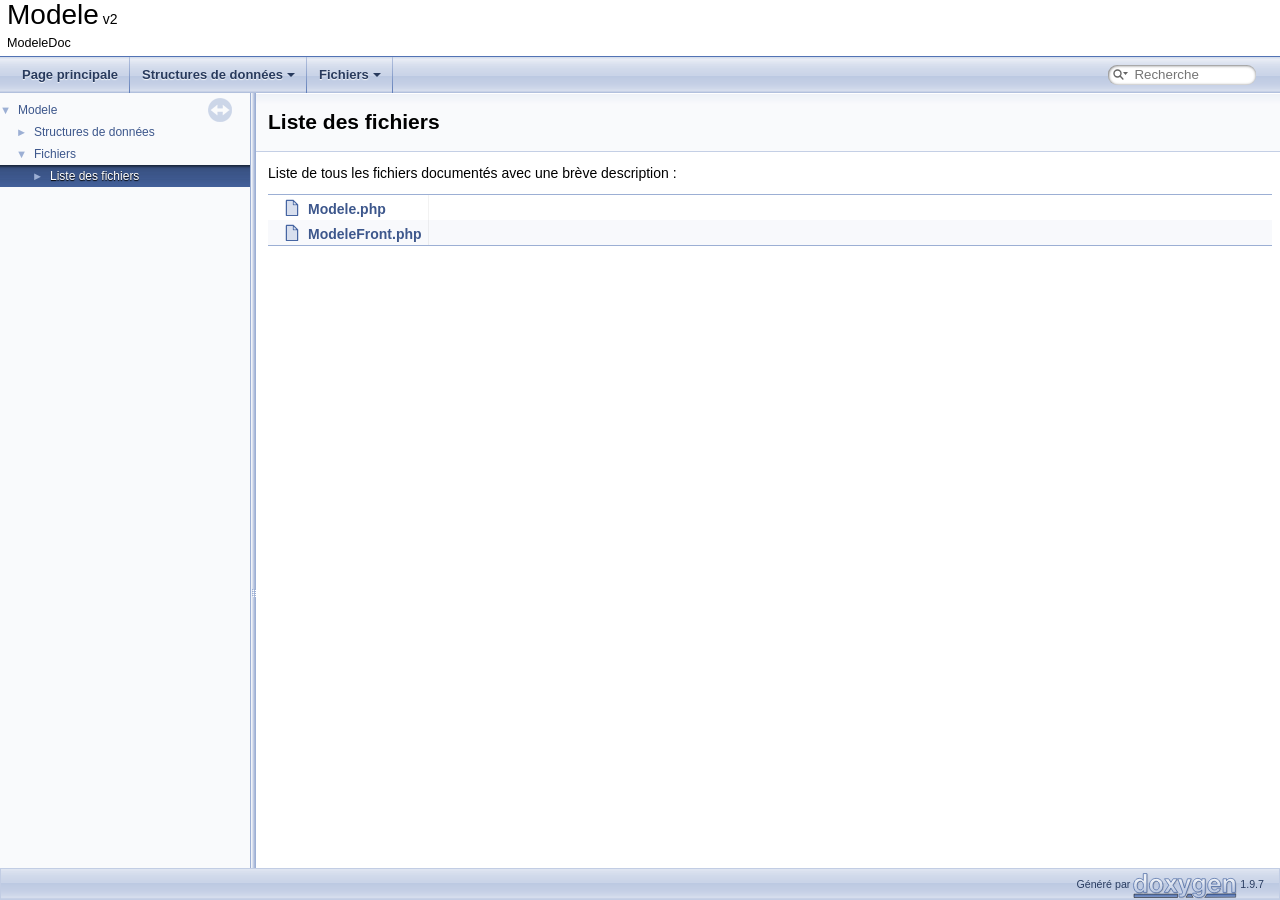
<file: doc/html/files.html>
<!DOCTYPE html PUBLIC "-//W3C//DTD XHTML 1.0 Transitional//EN" "https://www.w3.org/TR/xhtml1/DTD/xhtml1-transitional.dtd">
<html xmlns="http://www.w3.org/1999/xhtml" lang="fr">
<head>
<meta http-equiv="Content-Type" content="text/xhtml;charset=UTF-8"/>
<meta http-equiv="X-UA-Compatible" content="IE=11"/>
<meta name="generator" content="Doxygen 1.9.7"/>
<meta name="viewport" content="width=device-width, initial-scale=1"/>
<title>Modele: Liste des fichiers</title>
<link href="tabs.css" rel="stylesheet" type="text/css"/>
<script type="text/javascript" src="jquery.js"></script>
<script type="text/javascript" src="dynsections.js"></script>
<link href="navtree.css" rel="stylesheet" type="text/css"/>
<script type="text/javascript" src="resize.js"></script>
<script type="text/javascript" src="navtreedata.js"></script>
<script type="text/javascript" src="navtree.js"></script>
<link href="search/search.css" rel="stylesheet" type="text/css"/>
<script type="text/javascript" src="search/searchdata.js"></script>
<script type="text/javascript" src="search/search.js"></script>
<link href="doxygen.css" rel="stylesheet" type="text/css" />
</head>
<body>
<div id="top"><!-- do not remove this div, it is closed by doxygen! -->
<div id="titlearea">
<table cellspacing="0" cellpadding="0">
 <tbody>
 <tr id="projectrow">
  <td id="projectalign">
   <div id="projectname">Modele<span id="projectnumber">&#160;v2</span>
   </div>
   <div id="projectbrief">ModeleDoc</div>
  </td>
 </tr>
 </tbody>
</table>
</div>
<!-- end header part -->
<!-- Généré par Doxygen 1.9.7 -->
<script type="text/javascript">
/* @license magnet:?xt=urn:btih:d3d9a9a6595521f9666a5e94cc830dab83b65699&amp;dn=expat.txt MIT */
var searchBox = new SearchBox("searchBox", "search/",'.html');
/* @license-end */
</script>
<script type="text/javascript" src="menudata.js"></script>
<script type="text/javascript" src="menu.js"></script>
<script type="text/javascript">
/* @license magnet:?xt=urn:btih:d3d9a9a6595521f9666a5e94cc830dab83b65699&amp;dn=expat.txt MIT */
$(function() {
  initMenu('',true,false,'search.php','Recherche');
  $(document).ready(function() { init_search(); });
});
/* @license-end */
</script>
<div id="main-nav"></div>
</div><!-- top -->
<div id="side-nav" class="ui-resizable side-nav-resizable">
  <div id="nav-tree">
    <div id="nav-tree-contents">
      <div id="nav-sync" class="sync"></div>
    </div>
  </div>
  <div id="splitbar" style="-moz-user-select:none;" 
       class="ui-resizable-handle">
  </div>
</div>
<script type="text/javascript">
/* @license magnet:?xt=urn:btih:d3d9a9a6595521f9666a5e94cc830dab83b65699&amp;dn=expat.txt MIT */
$(document).ready(function(){initNavTree('files.html',''); initResizable(); });
/* @license-end */
</script>
<div id="doc-content">
<!-- window showing the filter options -->
<div id="MSearchSelectWindow"
     onmouseover="return searchBox.OnSearchSelectShow()"
     onmouseout="return searchBox.OnSearchSelectHide()"
     onkeydown="return searchBox.OnSearchSelectKey(event)">
</div>

<!-- iframe showing the search results (closed by default) -->
<div id="MSearchResultsWindow">
<div id="MSearchResults">
<div class="SRPage">
<div id="SRIndex">
<div id="SRResults"></div>
<div class="SRStatus" id="Loading">Chargement...</div>
<div class="SRStatus" id="Searching">Recherche...</div>
<div class="SRStatus" id="NoMatches">Aucune correspondance</div>
</div>
</div>
</div>
</div>

<div class="header">
  <div class="headertitle"><div class="title">Liste des fichiers</div></div>
</div><!--header-->
<div class="contents">
<div class="textblock">Liste de tous les fichiers documentés avec une brève description :</div><div class="directory">
<table class="directory">
<tr id="row_0_" class="even"><td class="entry"><span style="width:16px;display:inline-block;">&#160;</span><span class="icondoc"></span><a class="el" href="_modele_8php.html" target="_self">Modele.php</a></td><td class="desc"></td></tr>
<tr id="row_1_" class="odd"><td class="entry"><span style="width:16px;display:inline-block;">&#160;</span><span class="icondoc"></span><a class="el" href="_modele_front_8php.html" target="_self">ModeleFront.php</a></td><td class="desc"></td></tr>
</table>
</div><!-- directory -->
</div><!-- contents -->
</div><!-- doc-content -->
<!-- start footer part -->
<div id="nav-path" class="navpath"><!-- id is needed for treeview function! -->
  <ul>
    <li class="footer">Généré par <a href="https://www.doxygen.org/index.html"><img class="footer" src="doxygen.svg" width="104" height="31" alt="doxygen"/></a> 1.9.7 </li>
  </ul>
</div>
</body>
</html>
</file>
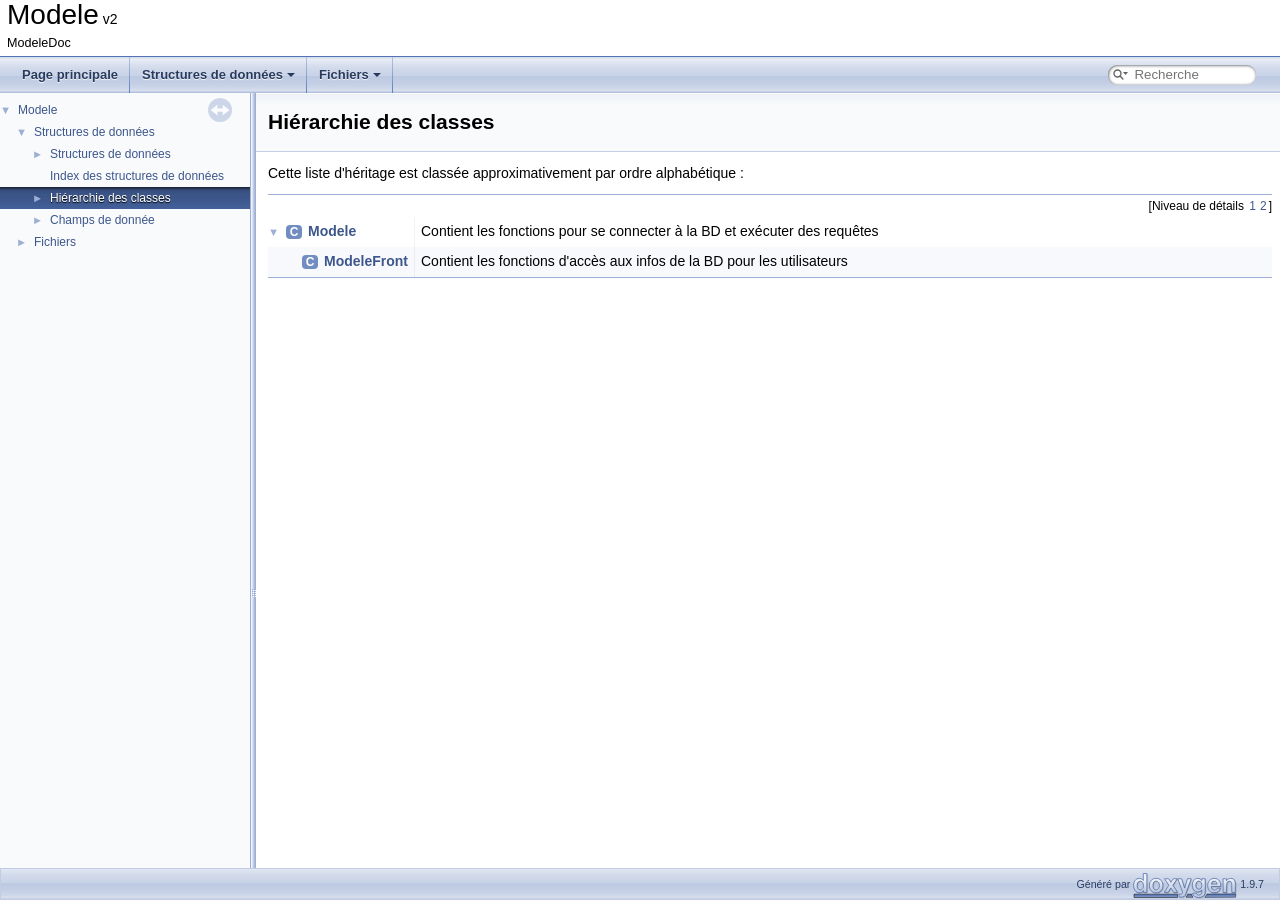
<file: doc/html/hierarchy.html>
<!DOCTYPE html PUBLIC "-//W3C//DTD XHTML 1.0 Transitional//EN" "https://www.w3.org/TR/xhtml1/DTD/xhtml1-transitional.dtd">
<html xmlns="http://www.w3.org/1999/xhtml" lang="fr">
<head>
<meta http-equiv="Content-Type" content="text/xhtml;charset=UTF-8"/>
<meta http-equiv="X-UA-Compatible" content="IE=11"/>
<meta name="generator" content="Doxygen 1.9.7"/>
<meta name="viewport" content="width=device-width, initial-scale=1"/>
<title>Modele: Hiérarchie des classes</title>
<link href="tabs.css" rel="stylesheet" type="text/css"/>
<script type="text/javascript" src="jquery.js"></script>
<script type="text/javascript" src="dynsections.js"></script>
<link href="navtree.css" rel="stylesheet" type="text/css"/>
<script type="text/javascript" src="resize.js"></script>
<script type="text/javascript" src="navtreedata.js"></script>
<script type="text/javascript" src="navtree.js"></script>
<link href="search/search.css" rel="stylesheet" type="text/css"/>
<script type="text/javascript" src="search/searchdata.js"></script>
<script type="text/javascript" src="search/search.js"></script>
<link href="doxygen.css" rel="stylesheet" type="text/css" />
</head>
<body>
<div id="top"><!-- do not remove this div, it is closed by doxygen! -->
<div id="titlearea">
<table cellspacing="0" cellpadding="0">
 <tbody>
 <tr id="projectrow">
  <td id="projectalign">
   <div id="projectname">Modele<span id="projectnumber">&#160;v2</span>
   </div>
   <div id="projectbrief">ModeleDoc</div>
  </td>
 </tr>
 </tbody>
</table>
</div>
<!-- end header part -->
<!-- Généré par Doxygen 1.9.7 -->
<script type="text/javascript">
/* @license magnet:?xt=urn:btih:d3d9a9a6595521f9666a5e94cc830dab83b65699&amp;dn=expat.txt MIT */
var searchBox = new SearchBox("searchBox", "search/",'.html');
/* @license-end */
</script>
<script type="text/javascript" src="menudata.js"></script>
<script type="text/javascript" src="menu.js"></script>
<script type="text/javascript">
/* @license magnet:?xt=urn:btih:d3d9a9a6595521f9666a5e94cc830dab83b65699&amp;dn=expat.txt MIT */
$(function() {
  initMenu('',true,false,'search.php','Recherche');
  $(document).ready(function() { init_search(); });
});
/* @license-end */
</script>
<div id="main-nav"></div>
</div><!-- top -->
<div id="side-nav" class="ui-resizable side-nav-resizable">
  <div id="nav-tree">
    <div id="nav-tree-contents">
      <div id="nav-sync" class="sync"></div>
    </div>
  </div>
  <div id="splitbar" style="-moz-user-select:none;" 
       class="ui-resizable-handle">
  </div>
</div>
<script type="text/javascript">
/* @license magnet:?xt=urn:btih:d3d9a9a6595521f9666a5e94cc830dab83b65699&amp;dn=expat.txt MIT */
$(document).ready(function(){initNavTree('hierarchy.html',''); initResizable(); });
/* @license-end */
</script>
<div id="doc-content">
<!-- window showing the filter options -->
<div id="MSearchSelectWindow"
     onmouseover="return searchBox.OnSearchSelectShow()"
     onmouseout="return searchBox.OnSearchSelectHide()"
     onkeydown="return searchBox.OnSearchSelectKey(event)">
</div>

<!-- iframe showing the search results (closed by default) -->
<div id="MSearchResultsWindow">
<div id="MSearchResults">
<div class="SRPage">
<div id="SRIndex">
<div id="SRResults"></div>
<div class="SRStatus" id="Loading">Chargement...</div>
<div class="SRStatus" id="Searching">Recherche...</div>
<div class="SRStatus" id="NoMatches">Aucune correspondance</div>
</div>
</div>
</div>
</div>

<div class="header">
  <div class="headertitle"><div class="title">Hiérarchie des classes</div></div>
</div><!--header-->
<div class="contents">
<div class="textblock">Cette liste d'héritage est classée approximativement par ordre alphabétique :</div><div class="directory">
<div class="levels">[Niveau de détails <span onclick="javascript:toggleLevel(1);">1</span><span onclick="javascript:toggleLevel(2);">2</span>]</div><table class="directory">
<tr id="row_0_" class="even"><td class="entry"><span style="width:0px;display:inline-block;">&#160;</span><span id="arr_0_" class="arrow" onclick="toggleFolder('0_')">&#9660;</span><span class="icona"><span class="icon">C</span></span><a class="el" href="class_modele.html" target="_self">Modele</a></td><td class="desc">Contient les fonctions pour se connecter à la BD et exécuter des requêtes </td></tr>
<tr id="row_0_0_" class="odd"><td class="entry"><span style="width:32px;display:inline-block;">&#160;</span><span class="icona"><span class="icon">C</span></span><a class="el" href="class_modele_front.html" target="_self">ModeleFront</a></td><td class="desc">Contient les fonctions d'accès aux infos de la BD pour les utilisateurs </td></tr>
</table>
</div><!-- directory -->
</div><!-- contents -->
</div><!-- doc-content -->
<!-- start footer part -->
<div id="nav-path" class="navpath"><!-- id is needed for treeview function! -->
  <ul>
    <li class="footer">Généré par <a href="https://www.doxygen.org/index.html"><img class="footer" src="doxygen.svg" width="104" height="31" alt="doxygen"/></a> 1.9.7 </li>
  </ul>
</div>
</body>
</html>
</file>
<file: doc/html/tabs.css>
.sm{position:relative;z-index:9999}.sm,.sm ul,.sm li{display:block;list-style:none;margin:0;padding:0;line-height:normal;direction:ltr;text-align:left;-webkit-tap-highlight-color:rgba(0,0,0,0)}.sm-rtl,.sm-rtl ul,.sm-rtl li{direction:rtl;text-align:right}.sm>li>h1,.sm>li>h2,.sm>li>h3,.sm>li>h4,.sm>li>h5,.sm>li>h6{margin:0;padding:0}.sm ul{display:none}.sm li,.sm a{position:relative}.sm a{display:block}.sm a.disabled{cursor:not-allowed}.sm:after{content:"\00a0";display:block;height:0;font:0/0 serif;clear:both;visibility:hidden;overflow:hidden}.sm,.sm *,.sm *:before,.sm *:after{-moz-box-sizing:border-box;-webkit-box-sizing:border-box;box-sizing:border-box}.main-menu-btn{position:relative;display:inline-block;width:36px;height:36px;text-indent:36px;margin-left:8px;white-space:nowrap;overflow:hidden;cursor:pointer;-webkit-tap-highlight-color:rgba(0,0,0,0)}.main-menu-btn-icon,.main-menu-btn-icon:before,.main-menu-btn-icon:after{position:absolute;top:50%;left:2px;height:2px;width:24px;background:var(--nav-menu-button-color);-webkit-transition:all .25s;transition:all .25s}.main-menu-btn-icon:before{content:'';top:-7px;left:0}.main-menu-btn-icon:after{content:'';top:7px;left:0}#main-menu-state:checked ~ .main-menu-btn .main-menu-btn-icon{height:0}#main-menu-state:checked ~ .main-menu-btn .main-menu-btn-icon:before{top:0;-webkit-transform:rotate(-45deg);transform:rotate(-45deg)}#main-menu-state:checked ~ .main-menu-btn .main-menu-btn-icon:after{top:0;-webkit-transform:rotate(45deg);transform:rotate(45deg)}#main-menu-state{position:absolute;width:1px;height:1px;margin:-1px;border:0;padding:0;overflow:hidden;clip:rect(1px,1px,1px,1px)}#main-menu-state:not(:checked) ~ #main-menu{display:none}#main-menu-state:checked ~ #main-menu{display:block}@media(min-width:768px){.main-menu-btn{position:absolute;top:-99999px}#main-menu-state:not(:checked) ~ #main-menu{display:block}}.sm-dox{background-image:var(--nav-gradient-image)}.sm-dox a,.sm-dox a:focus,.sm-dox a:hover,.sm-dox a:active{padding:0 12px;padding-right:43px;font-family:var(--font-family-nav);font-size:13px;font-weight:bold;line-height:36px;text-decoration:none;text-shadow:var(--nav-text-normal-shadow);color:var(--nav-text-normal-color);outline:0}.sm-dox a:hover{background-image:var(--nav-gradient-active-image);background-repeat:repeat-x;color:var(--nav-text-hover-color);text-shadow:var(--nav-text-hover-shadow)}.sm-dox a.current{color:#d23600}.sm-dox a.disabled{color:#bbb}.sm-dox a span.sub-arrow{position:absolute;top:50%;margin-top:-14px;left:auto;right:3px;width:28px;height:28px;overflow:hidden;font:bold 12px/28px monospace !important;text-align:center;text-shadow:none;background:var(--nav-menu-toggle-color);-moz-border-radius:5px;-webkit-border-radius:5px;border-radius:5px}.sm-dox a span.sub-arrow:before{display:block;content:'+'}.sm-dox a.highlighted span.sub-arrow:before{display:block;content:'-'}.sm-dox>li:first-child>a,.sm-dox>li:first-child>:not(ul) a{-moz-border-radius:5px 5px 0 0;-webkit-border-radius:5px;border-radius:5px 5px 0 0}.sm-dox>li:last-child>a,.sm-dox>li:last-child>*:not(ul) a,.sm-dox>li:last-child>ul,.sm-dox>li:last-child>ul>li:last-child>a,.sm-dox>li:last-child>ul>li:last-child>*:not(ul) a,.sm-dox>li:last-child>ul>li:last-child>ul,.sm-dox>li:last-child>ul>li:last-child>ul>li:last-child>a,.sm-dox>li:last-child>ul>li:last-child>ul>li:last-child>*:not(ul) a,.sm-dox>li:last-child>ul>li:last-child>ul>li:last-child>ul,.sm-dox>li:last-child>ul>li:last-child>ul>li:last-child>ul>li:last-child>a,.sm-dox>li:last-child>ul>li:last-child>ul>li:last-child>ul>li:last-child>*:not(ul) a,.sm-dox>li:last-child>ul>li:last-child>ul>li:last-child>ul>li:last-child>ul,.sm-dox>li:last-child>ul>li:last-child>ul>li:last-child>ul>li:last-child>ul>li:last-child>a,.sm-dox>li:last-child>ul>li:last-child>ul>li:last-child>ul>li:last-child>ul>li:last-child>*:not(ul) a,.sm-dox>li:last-child>ul>li:last-child>ul>li:last-child>ul>li:last-child>ul>li:last-child>ul{-moz-border-radius:0 0 5px 5px;-webkit-border-radius:0;border-radius:0 0 5px 5px}.sm-dox>li:last-child>a.highlighted,.sm-dox>li:last-child>*:not(ul) a.highlighted,.sm-dox>li:last-child>ul>li:last-child>a.highlighted,.sm-dox>li:last-child>ul>li:last-child>*:not(ul) a.highlighted,.sm-dox>li:last-child>ul>li:last-child>ul>li:last-child>a.highlighted,.sm-dox>li:last-child>ul>li:last-child>ul>li:last-child>*:not(ul) a.highlighted,.sm-dox>li:last-child>ul>li:last-child>ul>li:last-child>ul>li:last-child>a.highlighted,.sm-dox>li:last-child>ul>li:last-child>ul>li:last-child>ul>li:last-child>*:not(ul) a.highlighted,.sm-dox>li:last-child>ul>li:last-child>ul>li:last-child>ul>li:last-child>ul>li:last-child>a.highlighted,.sm-dox>li:last-child>ul>li:last-child>ul>li:last-child>ul>li:last-child>ul>li:last-child>*:not(ul) a.highlighted{-moz-border-radius:0;-webkit-border-radius:0;border-radius:0}.sm-dox ul{background:var(--nav-menu-background-color)}.sm-dox ul a,.sm-dox ul a:focus,.sm-dox ul a:hover,.sm-dox ul a:active{font-size:12px;border-left:8px solid transparent;line-height:36px;text-shadow:none;background-color:var(--nav-menu-background-color);background-image:none}.sm-dox ul a:hover{background-image:var(--nav-gradient-active-image);background-repeat:repeat-x;color:var(--nav-text-hover-color);text-shadow:0 1px 1px black}.sm-dox ul ul a,.sm-dox ul ul a:hover,.sm-dox ul ul a:focus,.sm-dox ul ul a:active{border-left:16px solid transparent}.sm-dox ul ul ul a,.sm-dox ul ul ul a:hover,.sm-dox ul ul ul a:focus,.sm-dox ul ul ul a:active{border-left:24px solid transparent}.sm-dox ul ul ul ul a,.sm-dox ul ul ul ul a:hover,.sm-dox ul ul ul ul a:focus,.sm-dox ul ul ul ul a:active{border-left:32px solid transparent}.sm-dox ul ul ul ul ul a,.sm-dox ul ul ul ul ul a:hover,.sm-dox ul ul ul ul ul a:focus,.sm-dox ul ul ul ul ul a:active{border-left:40px solid transparent}@media(min-width:768px){.sm-dox ul{position:absolute;width:12em}.sm-dox li{float:left}.sm-dox.sm-rtl li{float:right}.sm-dox ul li,.sm-dox.sm-rtl ul li,.sm-dox.sm-vertical li{float:none}.sm-dox a{white-space:nowrap}.sm-dox ul a,.sm-dox.sm-vertical a{white-space:normal}.sm-dox .sm-nowrap>li>a,.sm-dox .sm-nowrap>li>:not(ul) a{white-space:nowrap}.sm-dox{padding:0 10px;background-image:var(--nav-gradient-image);line-height:36px}.sm-dox a span.sub-arrow{top:50%;margin-top:-2px;right:12px;width:0;height:0;border-width:4px;border-style:solid dashed dashed dashed;border-color:var(--nav-text-normal-color) transparent transparent transparent;background:transparent;-moz-border-radius:0;-webkit-border-radius:0;border-radius:0}.sm-dox a,.sm-dox a:focus,.sm-dox a:active,.sm-dox a:hover,.sm-dox a.highlighted{padding:0 12px;background-image:var(--nav-separator-image);background-repeat:no-repeat;background-position:right;-moz-border-radius:0 !important;-webkit-border-radius:0;border-radius:0 !important}.sm-dox a:hover{background-image:var(--nav-gradient-active-image);background-repeat:repeat-x;color:var(--nav-text-hover-color);text-shadow:var(--nav-text-hover-shadow)}.sm-dox a:hover span.sub-arrow{border-color:var(--nav-text-hover-color) transparent transparent transparent}.sm-dox a.has-submenu{padding-right:24px}.sm-dox li{border-top:0}.sm-dox>li>ul:before,.sm-dox>li>ul:after{content:'';position:absolute;top:-18px;left:30px;width:0;height:0;overflow:hidden;border-width:9px;border-style:dashed dashed solid dashed;border-color:transparent transparent #bbb transparent}.sm-dox>li>ul:after{top:-16px;left:31px;border-width:8px;border-color:transparent transparent var(--nav-menu-background-color) transparent}.sm-dox ul{border:1px solid #bbb;padding:5px 0;background:var(--nav-menu-background-color);-moz-border-radius:5px !important;-webkit-border-radius:5px;border-radius:5px !important;-moz-box-shadow:0 5px 9px rgba(0,0,0,0.2);-webkit-box-shadow:0 5px 9px rgba(0,0,0,0.2);box-shadow:0 5px 9px rgba(0,0,0,0.2)}.sm-dox ul a span.sub-arrow{right:8px;top:50%;margin-top:-5px;border-width:5px;border-color:transparent transparent transparent var(--nav-menu-foreground-color);border-style:dashed dashed dashed solid}.sm-dox ul a,.sm-dox ul a:hover,.sm-dox ul a:focus,.sm-dox ul a:active,.sm-dox ul a.highlighted{color:var(--nav-menu-foreground-color);background-image:none;border:0 !important;color:var(--nav-menu-foreground-color);background-image:none}.sm-dox ul a:hover{background-image:var(--nav-gradient-active-image);background-repeat:repeat-x;color:var(--nav-text-hover-color);text-shadow:var(--nav-text-hover-shadow)}.sm-dox ul a:hover span.sub-arrow{border-color:transparent transparent transparent var(--nav-text-hover-color)}.sm-dox span.scroll-up,.sm-dox span.scroll-down{position:absolute;display:none;visibility:hidden;overflow:hidden;background:var(--nav-menu-background-color);height:36px}.sm-dox span.scroll-up:hover,.sm-dox span.scroll-down:hover{background:#eee}.sm-dox span.scroll-up:hover span.scroll-up-arrow,.sm-dox span.scroll-up:hover span.scroll-down-arrow{border-color:transparent transparent #d23600 transparent}.sm-dox span.scroll-down:hover span.scroll-down-arrow{border-color:#d23600 transparent transparent transparent}.sm-dox span.scroll-up-arrow,.sm-dox span.scroll-down-arrow{position:absolute;top:0;left:50%;margin-left:-6px;width:0;height:0;overflow:hidden;border-width:6px;border-style:dashed dashed solid dashed;border-color:transparent transparent var(--nav-menu-foreground-color) transparent}.sm-dox span.scroll-down-arrow{top:8px;border-style:solid dashed dashed dashed;border-color:var(--nav-menu-foreground-color) transparent transparent transparent}.sm-dox.sm-rtl a.has-submenu{padding-right:12px;padding-left:24px}.sm-dox.sm-rtl a span.sub-arrow{right:auto;left:12px}.sm-dox.sm-rtl.sm-vertical a.has-submenu{padding:10px 20px}.sm-dox.sm-rtl.sm-vertical a span.sub-arrow{right:auto;left:8px;border-style:dashed solid dashed dashed;border-color:transparent #555 transparent transparent}.sm-dox.sm-rtl>li>ul:before{left:auto;right:30px}.sm-dox.sm-rtl>li>ul:after{left:auto;right:31px}.sm-dox.sm-rtl ul a.has-submenu{padding:10px 20px !important}.sm-dox.sm-rtl ul a span.sub-arrow{right:auto;left:8px;border-style:dashed solid dashed dashed;border-color:transparent #555 transparent transparent}.sm-dox.sm-vertical{padding:10px 0;-moz-border-radius:5px;-webkit-border-radius:5px;border-radius:5px}.sm-dox.sm-vertical a{padding:10px 20px}.sm-dox.sm-vertical a:hover,.sm-dox.sm-vertical a:focus,.sm-dox.sm-vertical a:active,.sm-dox.sm-vertical a.highlighted{background:#fff}.sm-dox.sm-vertical a.disabled{background-image:var(--nav-gradient-image)}.sm-dox.sm-vertical a span.sub-arrow{right:8px;top:50%;margin-top:-5px;border-width:5px;border-style:dashed dashed dashed solid;border-color:transparent transparent transparent #555}.sm-dox.sm-vertical>li>ul:before,.sm-dox.sm-vertical>li>ul:after{display:none}.sm-dox.sm-vertical ul a{padding:10px 20px}.sm-dox.sm-vertical ul a:hover,.sm-dox.sm-vertical ul a:focus,.sm-dox.sm-vertical ul a:active,.sm-dox.sm-vertical ul a.highlighted{background:#eee}.sm-dox.sm-vertical ul a.disabled{background:var(--nav-menu-background-color)}}
</file>
<file: doc/html/navtree.css>
#nav-tree .children_ul {
  margin:0;
  padding:4px;
}

#nav-tree ul {
  list-style:none outside none;
  margin:0px;
  padding:0px;
}

#nav-tree li {
  white-space:nowrap;
  margin:0px;
  padding:0px;
}

#nav-tree .plus {
  margin:0px;
}

#nav-tree .selected {
  background-image: url('tab_a.png');
  background-repeat:repeat-x;
  color: var(--nav-text-active-color);
  text-shadow: var(--nav-text-active-shadow);
}

#nav-tree .selected .arrow {
  color: var(--nav-arrow-selected-color);
  text-shadow: none;
}

#nav-tree img {
  margin:0px;
  padding:0px;
  border:0px;
  vertical-align: middle;
}

#nav-tree a {
  text-decoration:none;
  padding:0px;
  margin:0px;
  outline:none;
}

#nav-tree .label {
  margin:0px;
  padding:0px;
  font: 12px var(--font-family-nav);
}

#nav-tree .label a {
  padding:2px;
}

#nav-tree .selected a {
  text-decoration:none;
  color:var(--nav-text-active-color);
}

#nav-tree .children_ul {
  margin:0px;
  padding:0px;
}

#nav-tree .item {
  margin:0px;
  padding:0px;
}

#nav-tree {
  padding: 0px 0px;
  font-size:14px;
  overflow:auto;
}

#doc-content {
  overflow:auto;
  display:block;
  padding:0px;
  margin:0px;
  -webkit-overflow-scrolling : touch; /* iOS 5+ */
}

#side-nav {
  padding:0 6px 0 0;
  margin: 0px;
  display:block;
  position: absolute;
  left: 0px;
  width: $width;
  overflow : hidden;
}

.ui-resizable .ui-resizable-handle {
  display:block;
}

.ui-resizable-e {
  background-image:var(--nav-splitbar-image);
  background-size:100%;
  background-repeat:repeat-y;
  background-attachment: scroll;
  cursor:ew-resize;
  height:100%;
  right:0;
  top:0;
  width:6px;
}

.ui-resizable-handle {
  display:none;
  font-size:0.1px;
  position:absolute;
  z-index:1;
}

#nav-tree-contents {
  margin: 6px 0px 0px 0px;
}

#nav-tree {
  background-repeat:repeat-x;
  background-color: var(--nav-background-color);
  -webkit-overflow-scrolling : touch; /* iOS 5+ */
}

#nav-sync {
  position:absolute;
  top:5px;
  right:24px;
  z-index:0;
}

#nav-sync img {
  opacity:0.3;
}

#nav-sync img:hover {
  opacity:0.9;
}

@media print
{
  #nav-tree { display: none; }
  div.ui-resizable-handle { display: none; position: relative; }
}
</file>
<file: doc/html/search/search.css>
/*---------------- Search Box positioning */

#main-menu > li:last-child {
    /* This <li> object is the parent of the search bar */
    display: flex;
    justify-content: center;
    align-items: center;
    height: 36px;
    margin-right: 1em;
}

/*---------------- Search box styling */

.SRPage * {
    font-weight: normal;
    line-height: normal;
}

dark-mode-toggle {
    margin-left: 5px;
    display: flex;
    float: right;
}

#MSearchBox {
    display: inline-block;
    white-space : nowrap;
    background: var(--search-background-color);
    border-radius: 0.65em;
    box-shadow: var(--search-box-shadow);
    z-index: 102;
}

#MSearchBox .left {
    display: inline-block;
    vertical-align: middle;
    height: 1.4em;
}

#MSearchSelect {
    display: inline-block;
    vertical-align: middle;
    width: 20px;
    height: 19px;
    background-image: var(--search-magnification-select-image);
    margin: 0 0 0 0.3em;
    padding: 0;
}

#MSearchSelectExt {
    display: inline-block;
    vertical-align: middle;
    width: 10px;
    height: 19px;
    background-image: var(--search-magnification-image);
    margin: 0 0 0 0.5em;
    padding: 0;
}


#MSearchField {
    display: inline-block;
    vertical-align: middle;
    width: 7.5em;
    height: 19px;
    margin: 0 0.15em;
    padding: 0;
    line-height: 1em;
    border:none;
    color: var(--search-foreground-color);
    outline: none;
    font-family: var(--font-family-search);
    -webkit-border-radius: 0px;
    border-radius: 0px;
    background: none;
}

@media(hover: none) {
    /* to avoid zooming on iOS */
    #MSearchField {
        font-size: 16px;
    }
}

#MSearchBox .right {
    display: inline-block;
    vertical-align: middle;
    width: 1.4em;
    height: 1.4em;
}

#MSearchClose {
    display: none;
    font-size: inherit;
    background : none;
    border: none;
    margin: 0;
    padding: 0;
    outline: none;

}

#MSearchCloseImg {
    padding: 0.3em;
    margin: 0;
}

.MSearchBoxActive #MSearchField {
    color: var(--search-active-color);
}



/*---------------- Search filter selection */

#MSearchSelectWindow {
    display: none;
    position: absolute;
    left: 0; top: 0;
    border: 1px solid var(--search-filter-border-color);
    background-color: var(--search-filter-background-color);
    z-index: 10001;
    padding-top: 4px;
    padding-bottom: 4px;
    -moz-border-radius: 4px;
    -webkit-border-top-left-radius: 4px;
    -webkit-border-top-right-radius: 4px;
    -webkit-border-bottom-left-radius: 4px;
    -webkit-border-bottom-right-radius: 4px;
    -webkit-box-shadow: 5px 5px 5px rgba(0, 0, 0, 0.15);
}

.SelectItem {
    font: 8pt var(--font-family-search);
    padding-left:  2px;
    padding-right: 12px;
    border: 0px;
}

span.SelectionMark {
    margin-right: 4px;
    font-family: var(--font-family-monospace);
    outline-style: none;
    text-decoration: none;
}

a.SelectItem {
    display: block;
    outline-style: none;
    color: var(--search-filter-foreground-color);
    text-decoration: none;
    padding-left:   6px;
    padding-right: 12px;
}

a.SelectItem:focus,
a.SelectItem:active {
    color: var(--search-filter-foreground-color);
    outline-style: none;
    text-decoration: none;
}

a.SelectItem:hover {
    color: var(--search-filter-highlight-text-color);
    background-color: var(--search-filter-highlight-bg-color);
    outline-style: none;
    text-decoration: none;
    cursor: pointer;
    display: block;
}

/*---------------- Search results window */

iframe#MSearchResults {
    /*width: 60ex;*/
    height: 15em;
}

#MSearchResultsWindow {
    display: none;
    position: absolute;
    left: 0; top: 0;
    border: 1px solid var(--search-results-border-color);
    background-color: var(--search-results-background-color);
    z-index:10000;
    width: 300px;
    height: 400px;
    overflow: auto;
}

/* ----------------------------------- */


#SRIndex {
    clear:both; 
}

.SREntry {
    font-size: 10pt;
    padding-left: 1ex;
}

.SRPage .SREntry {
    font-size: 8pt;
    padding: 1px 5px;
}

div.SRPage {
    margin: 5px 2px;
    background-color: var(--search-results-background-color);
}

.SRChildren {
    padding-left: 3ex; padding-bottom: .5em 
}

.SRPage .SRChildren {
    display: none;
}

.SRSymbol {
    font-weight: bold;
    color: var(--search-results-foreground-color);
    font-family: var(--font-family-search);
    text-decoration: none;
    outline: none;
}

a.SRScope {
    display: block;
    color: var(--search-results-foreground-color);
    font-family: var(--font-family-search);
    font-size: 8pt;
    text-decoration: none;
    outline: none;
}

a.SRSymbol:focus, a.SRSymbol:active,
a.SRScope:focus, a.SRScope:active {
    text-decoration: underline;
}

span.SRScope {
    padding-left: 4px;
    font-family: var(--font-family-search);
}

.SRPage .SRStatus {
    padding: 2px 5px;
    font-size: 8pt;
    font-style: italic;
    font-family: var(--font-family-search);
}

.SRResult {
    display: none;
}

div.searchresults {
    margin-left: 10px;
    margin-right: 10px;
}

/*---------------- External search page results */

.pages b {
   color: white;
   padding: 5px 5px 3px 5px;
   background-image: var(--nav-gradient-active-image-parent);
   background-repeat: repeat-x;
   text-shadow: 0 1px 1px #000000;
}

.pages {
    line-height: 17px;
    margin-left: 4px;
    text-decoration: none;
}

.hl {
    font-weight: bold;
}

#searchresults {
    margin-bottom: 20px;
}

.searchpages {
    margin-top: 10px;
}
</file>
<file: doc/html/doxygen.css>
/* The standard CSS for doxygen 1.9.7*/

html {
/* page base colors */
--page-background-color: white;
--page-foreground-color: black;
--page-link-color: #3D578C;
--page-visited-link-color: #4665A2;

/* index */
--index-odd-item-bg-color: #F8F9FC;
--index-even-item-bg-color: white;
--index-header-color: black;
--index-separator-color: #A0A0A0;

/* header */
--header-background-color: #F9FAFC;
--header-separator-color: #C4CFE5;
--header-gradient-image: url('nav_h.png');
--group-header-separator-color: #879ECB;
--group-header-color: #354C7B;
--inherit-header-color: gray;

--footer-foreground-color: #2A3D61;
--footer-logo-width: 104px;
--citation-label-color: #334975;
--glow-color: cyan;

--title-background-color: white;
--title-separator-color: #5373B4;
--directory-separator-color: #9CAFD4;
--separator-color: #4A6AAA;

--blockquote-background-color: #F7F8FB;
--blockquote-border-color: #9CAFD4;

--scrollbar-thumb-color: #9CAFD4;
--scrollbar-background-color: #F9FAFC;

--icon-background-color: #728DC1;
--icon-foreground-color: white;
--icon-doc-image: url('doc.svg');
--icon-folder-open-image: url('folderopen.svg');
--icon-folder-closed-image: url('folderclosed.svg');

/* brief member declaration list */
--memdecl-background-color: #F9FAFC;
--memdecl-separator-color: #DEE4F0;
--memdecl-foreground-color: #555;
--memdecl-template-color: #4665A2;

/* detailed member list */
--memdef-border-color: #A8B8D9;
--memdef-title-background-color: #E2E8F2;
--memdef-title-gradient-image: url('nav_f.png');
--memdef-proto-background-color: #DFE5F1;
--memdef-proto-text-color: #253555;
--memdef-proto-text-shadow: 0px 1px 1px rgba(255, 255, 255, 0.9);
--memdef-doc-background-color: white;
--memdef-param-name-color: #602020;
--memdef-template-color: #4665A2;

/* tables */
--table-cell-border-color: #2D4068;
--table-header-background-color: #374F7F;
--table-header-foreground-color: #FFFFFF;

/* labels */
--label-background-color: #728DC1;
--label-left-top-border-color: #5373B4;
--label-right-bottom-border-color: #C4CFE5;
--label-foreground-color: white;

/** navigation bar/tree/menu */
--nav-background-color: #F9FAFC;
--nav-foreground-color: #364D7C;
--nav-gradient-image: url('tab_b.png');
--nav-gradient-hover-image: url('tab_h.png');
--nav-gradient-active-image: url('tab_a.png');
--nav-gradient-active-image-parent: url("../tab_a.png");
--nav-separator-image: url('tab_s.png');
--nav-breadcrumb-image: url('bc_s.png');
--nav-breadcrumb-border-color: #C2CDE4;
--nav-splitbar-image: url('splitbar.png');
--nav-font-size-level1: 13px;
--nav-font-size-level2: 10px;
--nav-font-size-level3: 9px;
--nav-text-normal-color: #283A5D;
--nav-text-hover-color: white;
--nav-text-active-color: white;
--nav-text-normal-shadow: 0px 1px 1px rgba(255, 255, 255, 0.9);
--nav-text-hover-shadow: 0px 1px 1px rgba(0, 0, 0, 1.0);
--nav-text-active-shadow: 0px 1px 1px rgba(0, 0, 0, 1.0);
--nav-menu-button-color: #364D7C;
--nav-menu-background-color: white;
--nav-menu-foreground-color: #555555;
--nav-menu-toggle-color: rgba(255, 255, 255, 0.5);
--nav-arrow-color: #9CAFD4;
--nav-arrow-selected-color: #9CAFD4;

/* table of contents */
--toc-background-color: #F4F6FA;
--toc-border-color: #D8DFEE;
--toc-header-color: #4665A2;
--toc-down-arrow-image: url("data:image/svg+xml;utf8,<svg xmlns='http://www.w3.org/2000/svg' version='1.1' height='10px' width='5px' fill='grey'><text x='0' y='5' font-size='10'>&%238595;</text></svg>");

/** search field */
--search-background-color: white;
--search-foreground-color: #909090;
--search-magnification-image: url('mag.svg');
--search-magnification-select-image: url('mag_sel.svg');
--search-active-color: black;
--search-filter-background-color: #F9FAFC;
--search-filter-foreground-color: black;
--search-filter-border-color: #90A5CE;
--search-filter-highlight-text-color: white;
--search-filter-highlight-bg-color: #3D578C;
--search-results-foreground-color: #425E97;
--search-results-background-color: #EEF1F7;
--search-results-border-color: black;
--search-box-shadow: inset 0.5px 0.5px 3px 0px #555;

/** code fragments */
--code-keyword-color: #008000;
--code-type-keyword-color: #604020;
--code-flow-keyword-color: #E08000;
--code-comment-color: #800000;
--code-preprocessor-color: #806020;
--code-string-literal-color: #002080;
--code-char-literal-color: #008080;
--code-xml-cdata-color: black;
--code-vhdl-digit-color: #FF00FF;
--code-vhdl-char-color: #000000;
--code-vhdl-keyword-color: #700070;
--code-vhdl-logic-color: #FF0000;
--code-link-color: #4665A2;
--code-external-link-color: #4665A2;
--fragment-foreground-color: black;
--fragment-background-color: #FBFCFD;
--fragment-border-color: #C4CFE5;
--fragment-lineno-border-color: #00FF00;
--fragment-lineno-background-color: #E8E8E8;
--fragment-lineno-foreground-color: black;
--fragment-lineno-link-fg-color: #4665A2;
--fragment-lineno-link-bg-color: #D8D8D8;
--fragment-lineno-link-hover-fg-color: #4665A2;
--fragment-lineno-link-hover-bg-color: #C8C8C8;
--tooltip-foreground-color: black;
--tooltip-background-color: white;
--tooltip-border-color: gray;
--tooltip-doc-color: grey;
--tooltip-declaration-color: #006318;
--tooltip-link-color: #4665A2;
--tooltip-shadow: 1px 1px 7px gray;

/** font-family */
--font-family-normal: Roboto,sans-serif;
--font-family-monospace: 'JetBrains Mono',Consolas,Monaco,'Andale Mono','Ubuntu Mono',monospace,fixed;
--font-family-nav: 'Lucida Grande',Geneva,Helvetica,Arial,sans-serif;
--font-family-title: Tahoma,Arial,sans-serif;
--font-family-toc: Verdana,'DejaVu Sans',Geneva,sans-serif;
--font-family-search: Arial,Verdana,sans-serif;
--font-family-icon: Arial,Helvetica;
--font-family-tooltip: Roboto,sans-serif;

}

@media (prefers-color-scheme: dark) {
  html:not(.dark-mode) {
    color-scheme: dark;

/* page base colors */
--page-background-color: black;
--page-foreground-color: #C9D1D9;
--page-link-color: #90A5CE;
--page-visited-link-color: #A3B4D7;

/* index */
--index-odd-item-bg-color: #0B101A;
--index-even-item-bg-color: black;
--index-header-color: #C4CFE5;
--index-separator-color: #334975;

/* header */
--header-background-color: #070B11;
--header-separator-color: #141C2E;
--header-gradient-image: url('nav_hd.png');
--group-header-separator-color: #283A5D;
--group-header-color: #90A5CE;
--inherit-header-color: #A0A0A0;

--footer-foreground-color: #5B7AB7;
--footer-logo-width: 60px;
--citation-label-color: #90A5CE;
--glow-color: cyan;

--title-background-color: #090D16;
--title-separator-color: #354C79;
--directory-separator-color: #283A5D;
--separator-color: #283A5D;

--blockquote-background-color: #101826;
--blockquote-border-color: #283A5D;

--scrollbar-thumb-color: #283A5D;
--scrollbar-background-color: #070B11;

--icon-background-color: #334975;
--icon-foreground-color: #C4CFE5;
--icon-doc-image: url('docd.svg');
--icon-folder-open-image: url('folderopend.svg');
--icon-folder-closed-image: url('folderclosedd.svg');

/* brief member declaration list */
--memdecl-background-color: #0B101A;
--memdecl-separator-color: #2C3F65;
--memdecl-foreground-color: #BBB;
--memdecl-template-color: #7C95C6;

/* detailed member list */
--memdef-border-color: #233250;
--memdef-title-background-color: #1B2840;
--memdef-title-gradient-image: url('nav_fd.png');
--memdef-proto-background-color: #19243A;
--memdef-proto-text-color: #9DB0D4;
--memdef-proto-text-shadow: 0px 1px 1px rgba(0, 0, 0, 0.9);
--memdef-doc-background-color: black;
--memdef-param-name-color: #D28757;
--memdef-template-color: #7C95C6;

/* tables */
--table-cell-border-color: #283A5D;
--table-header-background-color: #283A5D;
--table-header-foreground-color: #C4CFE5;

/* labels */
--label-background-color: #354C7B;
--label-left-top-border-color: #4665A2;
--label-right-bottom-border-color: #283A5D;
--label-foreground-color: #CCCCCC;

/** navigation bar/tree/menu */
--nav-background-color: #101826;
--nav-foreground-color: #364D7C;
--nav-gradient-image: url('tab_bd.png');
--nav-gradient-hover-image: url('tab_hd.png');
--nav-gradient-active-image: url('tab_ad.png');
--nav-gradient-active-image-parent: url("../tab_ad.png");
--nav-separator-image: url('tab_sd.png');
--nav-breadcrumb-image: url('bc_sd.png');
--nav-breadcrumb-border-color: #2A3D61;
--nav-splitbar-image: url('splitbard.png');
--nav-font-size-level1: 13px;
--nav-font-size-level2: 10px;
--nav-font-size-level3: 9px;
--nav-text-normal-color: #B6C4DF;
--nav-text-hover-color: #DCE2EF;
--nav-text-active-color: #DCE2EF;
--nav-text-normal-shadow: 0px 1px 1px black;
--nav-text-hover-shadow: 0px 1px 1px rgba(0, 0, 0, 1.0);
--nav-text-active-shadow: 0px 1px 1px rgba(0, 0, 0, 1.0);
--nav-menu-button-color: #B6C4DF;
--nav-menu-background-color: #05070C;
--nav-menu-foreground-color: #BBBBBB;
--nav-menu-toggle-color: rgba(255, 255, 255, 0.2);
--nav-arrow-color: #334975;
--nav-arrow-selected-color: #90A5CE;

/* table of contents */
--toc-background-color: #151E30;
--toc-border-color: #202E4A;
--toc-header-color: #A3B4D7;
--toc-down-arrow-image: url("data:image/svg+xml;utf8,<svg xmlns='http://www.w3.org/2000/svg' version='1.1' height='10px' width='5px'><text x='0' y='5' font-size='10' fill='grey'>&%238595;</text></svg>");

/** search field */
--search-background-color: black;
--search-foreground-color: #C5C5C5;
--search-magnification-image: url('mag_d.svg');
--search-magnification-select-image: url('mag_seld.svg');
--search-active-color: #C5C5C5;
--search-filter-background-color: #101826;
--search-filter-foreground-color: #90A5CE;
--search-filter-border-color: #7C95C6;
--search-filter-highlight-text-color: #BCC9E2;
--search-filter-highlight-bg-color: #283A5D;
--search-results-background-color: #101826;
--search-results-foreground-color: #90A5CE;
--search-results-border-color: #7C95C6;
--search-box-shadow: inset 0.5px 0.5px 3px 0px #2F436C;

/** code fragments */
--code-keyword-color: #CC99CD;
--code-type-keyword-color: #AB99CD;
--code-flow-keyword-color: #E08000;
--code-comment-color: #717790;
--code-preprocessor-color: #65CABE;
--code-string-literal-color: #7EC699;
--code-char-literal-color: #00E0F0;
--code-xml-cdata-color: #C9D1D9;
--code-vhdl-digit-color: #FF00FF;
--code-vhdl-char-color: #000000;
--code-vhdl-keyword-color: #700070;
--code-vhdl-logic-color: #FF0000;
--code-link-color: #79C0FF;
--code-external-link-color: #79C0FF;
--fragment-foreground-color: #C9D1D9;
--fragment-background-color: black;
--fragment-border-color: #30363D;
--fragment-lineno-border-color: #30363D;
--fragment-lineno-background-color: black;
--fragment-lineno-foreground-color: #6E7681;
--fragment-lineno-link-fg-color: #6E7681;
--fragment-lineno-link-bg-color: #303030;
--fragment-lineno-link-hover-fg-color: #8E96A1;
--fragment-lineno-link-hover-bg-color: #505050;
--tooltip-foreground-color: #C9D1D9;
--tooltip-background-color: #202020;
--tooltip-border-color: #C9D1D9;
--tooltip-doc-color: #D9E1E9;
--tooltip-declaration-color: #20C348;
--tooltip-link-color: #79C0FF;
--tooltip-shadow: none;

/** font-family */
--font-family-normal: Roboto,sans-serif;
--font-family-monospace: 'JetBrains Mono',Consolas,Monaco,'Andale Mono','Ubuntu Mono',monospace,fixed;
--font-family-nav: 'Lucida Grande',Geneva,Helvetica,Arial,sans-serif;
--font-family-title: Tahoma,Arial,sans-serif;
--font-family-toc: Verdana,'DejaVu Sans',Geneva,sans-serif;
--font-family-search: Arial,Verdana,sans-serif;
--font-family-icon: Arial,Helvetica;
--font-family-tooltip: Roboto,sans-serif;

}}
body {
    background-color: var(--page-background-color);
    color: var(--page-foreground-color);
}

body, table, div, p, dl {
	font-weight: 400;
	font-size: 14px;
	font-family: var(--font-family-normal);
	line-height: 22px;
}

/* @group Heading Levels */

.title {
	font-weight: 400;
	font-size: 14px;
	font-family: var(--font-family-normal);
	line-height: 28px;
	font-size: 150%;
	font-weight: bold;
	margin: 10px 2px;
}

h1.groupheader {
	font-size: 150%;
}

h2.groupheader {
	border-bottom: 1px solid var(--group-header-separator-color);
	color: var(--group-header-color);
	font-size: 150%;
	font-weight: normal;
	margin-top: 1.75em;
	padding-top: 8px;
	padding-bottom: 4px;
	width: 100%;
}

h3.groupheader {
	font-size: 100%;
}

h1, h2, h3, h4, h5, h6 {
	-webkit-transition: text-shadow 0.5s linear;
	-moz-transition: text-shadow 0.5s linear;
	-ms-transition: text-shadow 0.5s linear;
	-o-transition: text-shadow 0.5s linear;
	transition: text-shadow 0.5s linear;
	margin-right: 15px;
}

h1.glow, h2.glow, h3.glow, h4.glow, h5.glow, h6.glow {
	text-shadow: 0 0 15px var(--glow-color);
}

dt {
	font-weight: bold;
}

p.startli, p.startdd {
	margin-top: 2px;
}

th p.starttd, th p.intertd, th p.endtd {
        font-size: 100%;
        font-weight: 700;
}

p.starttd {
	margin-top: 0px;
}

p.endli {
	margin-bottom: 0px;
}

p.enddd {
	margin-bottom: 4px;
}

p.endtd {
	margin-bottom: 2px;
}

p.interli {
}

p.interdd {
}

p.intertd {
}

/* @end */

caption {
	font-weight: bold;
}

span.legend {
	font-size: 70%;
	text-align: center;
}

h3.version {
	font-size: 90%;
	text-align: center;
}

div.navtab {
	padding-right: 15px;
	text-align: right;
	line-height: 110%;
}

div.navtab table {
	border-spacing: 0;
}

td.navtab {
	padding-right: 6px;
	padding-left: 6px;
}

td.navtabHL {
	background-image: var(--nav-gradient-active-image);
	background-repeat:repeat-x;
	padding-right: 6px;
	padding-left: 6px;
}

td.navtabHL a, td.navtabHL a:visited {
	color: var(--nav-text-hover-color);
	text-shadow: var(--nav-text-hover-shadow);
}

a.navtab {
	font-weight: bold;
}

div.qindex{
	text-align: center;
	width: 100%;
	line-height: 140%;
	font-size: 130%;
	color: var(--index-separator-color);
}

dt.alphachar{
	font-size: 180%;
	font-weight: bold;
}

.alphachar a{
	color: var(--index-header-color);
}

.alphachar a:hover, .alphachar a:visited{
	text-decoration: none;
}

.classindex dl {
	padding: 25px;
	column-count:1
}

.classindex dd {
	display:inline-block;
	margin-left: 50px;
	width: 90%;
	line-height: 1.15em;
}

.classindex dl.even {
	background-color: var(--index-even-item-bg-color);
}

.classindex dl.odd {
	background-color: var(--index-odd-item-bg-color);
}

@media(min-width: 1120px) {
	.classindex dl {
		column-count:2
	}
}

@media(min-width: 1320px) {
	.classindex dl {
		column-count:3
	}
}


/* @group Link Styling */

a {
	color: var(--page-link-color);
	font-weight: normal;
	text-decoration: none;
}

.contents a:visited {
	color: var(--page-visited-link-color);
}

a:hover {
	text-decoration: underline;
}

a.el {
	font-weight: bold;
}

a.elRef {
}

a.code, a.code:visited, a.line, a.line:visited {
	color: var(--code-link-color);
}

a.codeRef, a.codeRef:visited, a.lineRef, a.lineRef:visited {
	color: var(--code-external-link-color);
}

a.code.hl_class { /* style for links to class names in code snippets */ }
a.code.hl_struct { /* style for links to struct names in code snippets */ }
a.code.hl_union { /* style for links to union names in code snippets */ }
a.code.hl_interface { /* style for links to interface names in code snippets */ }
a.code.hl_protocol { /* style for links to protocol names in code snippets */ }
a.code.hl_category { /* style for links to category names in code snippets */ }
a.code.hl_exception { /* style for links to exception names in code snippets */ }
a.code.hl_service { /* style for links to service names in code snippets */ }
a.code.hl_singleton { /* style for links to singleton names in code snippets */ }
a.code.hl_concept { /* style for links to concept names in code snippets */ }
a.code.hl_namespace { /* style for links to namespace names in code snippets */ }
a.code.hl_package { /* style for links to package names in code snippets */ }
a.code.hl_define { /* style for links to macro names in code snippets */ }
a.code.hl_function { /* style for links to function names in code snippets */ }
a.code.hl_variable { /* style for links to variable names in code snippets */ }
a.code.hl_typedef { /* style for links to typedef names in code snippets */ }
a.code.hl_enumvalue { /* style for links to enum value names in code snippets */ }
a.code.hl_enumeration { /* style for links to enumeration names in code snippets */ }
a.code.hl_signal { /* style for links to Qt signal names in code snippets */ }
a.code.hl_slot { /* style for links to Qt slot names in code snippets */ }
a.code.hl_friend { /* style for links to friend names in code snippets */ }
a.code.hl_dcop { /* style for links to KDE3 DCOP names in code snippets */ }
a.code.hl_property { /* style for links to property names in code snippets */ }
a.code.hl_event { /* style for links to event names in code snippets */ }
a.code.hl_sequence { /* style for links to sequence names in code snippets */ }
a.code.hl_dictionary { /* style for links to dictionary names in code snippets */ }

/* @end */

dl.el {
	margin-left: -1cm;
}

ul {
  overflow: visible;
}

ul.multicol {
        -moz-column-gap: 1em;
        -webkit-column-gap: 1em;
        column-gap: 1em;
        -moz-column-count: 3;
        -webkit-column-count: 3;
        column-count: 3;
        list-style-type: none;
}

#side-nav ul {
  overflow: visible; /* reset ul rule for scroll bar in GENERATE_TREEVIEW window */
}

#main-nav ul {
  overflow: visible; /* reset ul rule for the navigation bar drop down lists */
}

.fragment {
  text-align: left;
  direction: ltr;
  overflow-x: auto; /*Fixed: fragment lines overlap floating elements*/
  overflow-y: hidden;
}

pre.fragment {
        border: 1px solid var(--fragment-border-color);
        background-color: var(--fragment-background-color);
	color: var(--fragment-foreground-color);
        padding: 4px 6px;
        margin: 4px 8px 4px 2px;
        overflow: auto;
        word-wrap: break-word;
        font-size:  9pt;
        line-height: 125%;
        font-family: var(--font-family-monospace);
        font-size: 105%;
}

div.fragment {
	padding: 0 0 1px 0; /*Fixed: last line underline overlap border*/
	margin: 4px 8px 4px 2px;
	color: var(--fragment-foreground-color);
	background-color: var(--fragment-background-color);
	border: 1px solid var(--fragment-border-color);
}

div.line {
	font-family: var(--font-family-monospace);
        font-size: 13px;
	min-height: 13px;
	line-height: 1.2;
	text-wrap: unrestricted;
	white-space: -moz-pre-wrap; /* Moz */
	white-space: -pre-wrap;     /* Opera 4-6 */
	white-space: -o-pre-wrap;   /* Opera 7 */
	white-space: pre-wrap;      /* CSS3  */
	word-wrap: break-word;      /* IE 5.5+ */
	text-indent: -53px;
	padding-left: 53px;
	padding-bottom: 0px;
	margin: 0px;
	-webkit-transition-property: background-color, box-shadow;
	-webkit-transition-duration: 0.5s;
	-moz-transition-property: background-color, box-shadow;
	-moz-transition-duration: 0.5s;
	-ms-transition-property: background-color, box-shadow;
	-ms-transition-duration: 0.5s;
	-o-transition-property: background-color, box-shadow;
	-o-transition-duration: 0.5s;
	transition-property: background-color, box-shadow;
	transition-duration: 0.5s;
}

div.line:after {
    content:"\000A";
    white-space: pre;
}

div.line.glow {
	background-color: var(--glow-color);
	box-shadow: 0 0 10px var(--glow-color);
}


span.lineno {
	padding-right: 4px;
        margin-right: 9px;
	text-align: right;
	border-right: 2px solid var(--fragment-lineno-border-color);
	color: var(--fragment-lineno-foreground-color);
	background-color: var(--fragment-lineno-background-color);
        white-space: pre;
}
span.lineno a, span.lineno a:visited {
	color: var(--fragment-lineno-link-fg-color);
	background-color: var(--fragment-lineno-link-bg-color);
}

span.lineno a:hover {
	color: var(--fragment-lineno-link-hover-fg-color);
	background-color: var(--fragment-lineno-link-hover-bg-color);
}

.lineno {
	-webkit-touch-callout: none;
	-webkit-user-select: none;
	-khtml-user-select: none;
	-moz-user-select: none;
	-ms-user-select: none;
	user-select: none;
}

div.classindex ul {
        list-style: none;
        padding-left: 0;
}

div.classindex span.ai {
        display: inline-block;
}

div.groupHeader {
	margin-left: 16px;
	margin-top: 12px;
	font-weight: bold;
}

div.groupText {
	margin-left: 16px;
	font-style: italic;
}

body {
	color: var(--page-foreground-color);
        margin: 0;
}

div.contents {
	margin-top: 10px;
	margin-left: 12px;
	margin-right: 8px;
}

p.formulaDsp {
	text-align: center;
}

img.dark-mode-visible {
	display: none;
}
img.light-mode-visible {
	display: none;
}

img.formulaDsp {
	
}

img.formulaInl, img.inline {
	vertical-align: middle;
}

div.center {
	text-align: center;
        margin-top: 0px;
        margin-bottom: 0px;
        padding: 0px;
}

div.center img {
	border: 0px;
}

address.footer {
	text-align: right;
	padding-right: 12px;
}

img.footer {
	border: 0px;
	vertical-align: middle;
	width: var(--footer-logo-width);
}

.compoundTemplParams {
	color: var(--memdecl-template-color);
	font-size: 80%;
	line-height: 120%;
}

/* @group Code Colorization */

span.keyword {
	color: var(--code-keyword-color);
}

span.keywordtype {
	color: var(--code-type-keyword-color);
}

span.keywordflow {
	color: var(--code-flow-keyword-color);
}

span.comment {
	color: var(--code-comment-color);
}

span.preprocessor {
	color: var(--code-preprocessor-color);
}

span.stringliteral {
	color: var(--code-string-literal-color);
}

span.charliteral {
	color: var(--code-char-literal-color);
}

span.xmlcdata {
	color: var(--code-xml-cdata-color);
}

span.vhdldigit { 
	color: var(--code-vhdl-digit-color);
}

span.vhdlchar { 
	color: var(--code-vhdl-char-color);
}

span.vhdlkeyword { 
	color: var(--code-vhdl-keyword-color);
}

span.vhdllogic { 
	color: var(--code-vhdl-logic-color);
}

blockquote {
        background-color: var(--blockquote-background-color);
        border-left: 2px solid var(--blockquote-border-color);
        margin: 0 24px 0 4px;
        padding: 0 12px 0 16px;
}

/* @end */

td.tiny {
	font-size: 75%;
}

.dirtab {
	padding: 4px;
	border-collapse: collapse;
	border: 1px solid var(--table-cell-border-color);
}

th.dirtab {
	background-color: var(--table-header-background-color);
	color: var(--table-header-foreground-color);
	font-weight: bold;
}

hr {
	height: 0px;
	border: none;
	border-top: 1px solid var(--separator-color);
}

hr.footer {
	height: 1px;
}

/* @group Member Descriptions */

table.memberdecls {
	border-spacing: 0px;
	padding: 0px;
}

.memberdecls td, .fieldtable tr {
	-webkit-transition-property: background-color, box-shadow;
	-webkit-transition-duration: 0.5s;
	-moz-transition-property: background-color, box-shadow;
	-moz-transition-duration: 0.5s;
	-ms-transition-property: background-color, box-shadow;
	-ms-transition-duration: 0.5s;
	-o-transition-property: background-color, box-shadow;
	-o-transition-duration: 0.5s;
	transition-property: background-color, box-shadow;
	transition-duration: 0.5s;
}

.memberdecls td.glow, .fieldtable tr.glow {
	background-color: var(--glow-color);
	box-shadow: 0 0 15px var(--glow-color);
}

.mdescLeft, .mdescRight,
.memItemLeft, .memItemRight,
.memTemplItemLeft, .memTemplItemRight, .memTemplParams {
	background-color: var(--memdecl-background-color);
	border: none;
	margin: 4px;
	padding: 1px 0 0 8px;
}

.mdescLeft, .mdescRight {
	padding: 0px 8px 4px 8px;
	color: var(--memdecl-foreground-color);
}

.memSeparator {
        border-bottom: 1px solid var(--memdecl-separator-color);
        line-height: 1px;
        margin: 0px;
        padding: 0px;
}

.memItemLeft, .memTemplItemLeft {
        white-space: nowrap;
}

.memItemRight, .memTemplItemRight {
	width: 100%;
}

.memTemplParams {
	color: var(--memdecl-template-color);
        white-space: nowrap;
	font-size: 80%;
}

/* @end */

/* @group Member Details */

/* Styles for detailed member documentation */

.memtitle {
	padding: 8px;
	border-top: 1px solid var(--memdef-border-color);
	border-left: 1px solid var(--memdef-border-color);
	border-right: 1px solid var(--memdef-border-color);
	border-top-right-radius: 4px;
	border-top-left-radius: 4px;
	margin-bottom: -1px;
	background-image: var(--memdef-title-gradient-image);
	background-repeat: repeat-x;
	background-color: var(--memdef-title-background-color);
	line-height: 1.25;
	font-weight: 300;
	float:left;
}

.permalink
{
        font-size: 65%;
        display: inline-block;
        vertical-align: middle;
}

.memtemplate {
	font-size: 80%;
	color: var(--memdef-template-color);
	font-weight: normal;
	margin-left: 9px;
}

.mempage {
	width: 100%;
}

.memitem {
	padding: 0;
	margin-bottom: 10px;
	margin-right: 5px;
        -webkit-transition: box-shadow 0.5s linear;
        -moz-transition: box-shadow 0.5s linear;
        -ms-transition: box-shadow 0.5s linear;
        -o-transition: box-shadow 0.5s linear;
        transition: box-shadow 0.5s linear;
        display: table !important;
        width: 100%;
}

.memitem.glow {
         box-shadow: 0 0 15px var(--glow-color);
}

.memname {
        font-weight: 400;
        margin-left: 6px;
}

.memname td {
	vertical-align: bottom;
}

.memproto, dl.reflist dt {
        border-top: 1px solid var(--memdef-border-color);
        border-left: 1px solid var(--memdef-border-color);
        border-right: 1px solid var(--memdef-border-color);
        padding: 6px 0px 6px 0px;
        color: var(--memdef-proto-text-color);
        font-weight: bold;
        text-shadow: var(--memdef-proto-text-shadow);
        background-color: var(--memdef-proto-background-color);
        box-shadow: 5px 5px 5px rgba(0, 0, 0, 0.15);
        border-top-right-radius: 4px;
}

.overload {
        font-family: var(--font-family-monospace);
	font-size: 65%;
}

.memdoc, dl.reflist dd {
        border-bottom: 1px solid var(--memdef-border-color);
        border-left: 1px solid var(--memdef-border-color);
        border-right: 1px solid var(--memdef-border-color);
        padding: 6px 10px 2px 10px;
        border-top-width: 0;
        background-image:url('nav_g.png');
        background-repeat:repeat-x;
        background-color: var(--memdef-doc-background-color);
        /* opera specific markup */
        border-bottom-left-radius: 4px;
        border-bottom-right-radius: 4px;
        box-shadow: 5px 5px 5px rgba(0, 0, 0, 0.15);
        /* firefox specific markup */
        -moz-border-radius-bottomleft: 4px;
        -moz-border-radius-bottomright: 4px;
        -moz-box-shadow: rgba(0, 0, 0, 0.15) 5px 5px 5px;
        /* webkit specific markup */
        -webkit-border-bottom-left-radius: 4px;
        -webkit-border-bottom-right-radius: 4px;
        -webkit-box-shadow: 5px 5px 5px rgba(0, 0, 0, 0.15);
}

dl.reflist dt {
        padding: 5px;
}

dl.reflist dd {
        margin: 0px 0px 10px 0px;
        padding: 5px;
}

.paramkey {
	text-align: right;
}

.paramtype {
	white-space: nowrap;
}

.paramname {
	color: var(--memdef-param-name-color);
	white-space: nowrap;
}
.paramname em {
	font-style: normal;
}
.paramname code {
        line-height: 14px;
}

.params, .retval, .exception, .tparams {
        margin-left: 0px;
        padding-left: 0px;
}

.params .paramname, .retval .paramname, .tparams .paramname, .exception .paramname {
        font-weight: bold;
        vertical-align: top;
}

.params .paramtype, .tparams .paramtype {
        font-style: italic;
        vertical-align: top;
}

.params .paramdir, .tparams .paramdir {
        font-family: var(--font-family-monospace);
        vertical-align: top;
}

table.mlabels {
	border-spacing: 0px;
}

td.mlabels-left {
	width: 100%;
	padding: 0px;
}

td.mlabels-right {
	vertical-align: bottom;
	padding: 0px;
	white-space: nowrap;
}

span.mlabels {
        margin-left: 8px;
}

span.mlabel {
        background-color: var(--label-background-color);
        border-top:1px solid var(--label-left-top-border-color);
        border-left:1px solid var(--label-left-top-border-color);
        border-right:1px solid var(--label-right-bottom-border-color);
        border-bottom:1px solid var(--label-right-bottom-border-color);
	text-shadow: none;
	color: var(--label-foreground-color);
	margin-right: 4px;
	padding: 2px 3px;
	border-radius: 3px;
	font-size: 7pt;
	white-space: nowrap;
	vertical-align: middle;
}



/* @end */

/* these are for tree view inside a (index) page */

div.directory {
        margin: 10px 0px;
        border-top: 1px solid var(--directory-separator-color);
        border-bottom: 1px solid var(--directory-separator-color);
        width: 100%;
}

.directory table {
        border-collapse:collapse;
}

.directory td {
        margin: 0px;
        padding: 0px;
	vertical-align: top;
}

.directory td.entry {
        white-space: nowrap;
        padding-right: 6px;
	padding-top: 3px;
}

.directory td.entry a {
        outline:none;
}

.directory td.entry a img {
        border: none;
}

.directory td.desc {
        width: 100%;
        padding-left: 6px;
	padding-right: 6px;
	padding-top: 3px;
	border-left: 1px solid rgba(0,0,0,0.05);
}

.directory tr.odd {
	padding-left: 6px;
	background-color: var(--index-odd-item-bg-color);
}

.directory tr.even {
	padding-left: 6px;
	background-color: var(--index-even-item-bg-color);
}

.directory img {
	vertical-align: -30%;
}

.directory .levels {
        white-space: nowrap;
        width: 100%;
        text-align: right;
        font-size: 9pt;
}

.directory .levels span {
        cursor: pointer;
        padding-left: 2px;
        padding-right: 2px;
	color: var(--page-link-color);
}

.arrow {
    color: var(--nav-arrow-color);
    -webkit-user-select: none;
    -khtml-user-select: none;
    -moz-user-select: none;
    -ms-user-select: none;
    user-select: none;
    cursor: pointer;
    font-size: 80%;
    display: inline-block;
    width: 16px;
    height: 22px;
}

.icon {
    font-family: var(--font-family-icon);
    line-height: normal;
    font-weight: bold;
    font-size: 12px;
    height: 14px;
    width: 16px;
    display: inline-block;
    background-color: var(--icon-background-color);
    color: var(--icon-foreground-color);
    text-align: center;
    border-radius: 4px;
    margin-left: 2px;
    margin-right: 2px;
}

.icona {
    width: 24px;
    height: 22px;
    display: inline-block;
}

.iconfopen {
    width: 24px;
    height: 18px;
    margin-bottom: 4px;
    background-image:var(--icon-folder-open-image);
    background-repeat: repeat-y;
    vertical-align:top;
    display: inline-block;
}

.iconfclosed {
    width: 24px;
    height: 18px;
    margin-bottom: 4px;
    background-image:var(--icon-folder-closed-image);
    background-repeat: repeat-y;
    vertical-align:top;
    display: inline-block;
}

.icondoc {
    width: 24px;
    height: 18px;
    margin-bottom: 4px;
    background-image:var(--icon-doc-image);
    background-position: 0px -4px;
    background-repeat: repeat-y;
    vertical-align:top;
    display: inline-block;
}

/* @end */

div.dynheader {
        margin-top: 8px;
	-webkit-touch-callout: none;
	-webkit-user-select: none;
	-khtml-user-select: none;
	-moz-user-select: none;
	-ms-user-select: none;
	user-select: none;
}

address {
	font-style: normal;
	color: var(--footer-foreground-color);
}

table.doxtable caption {
	caption-side: top;
}

table.doxtable {
	border-collapse:collapse;
        margin-top: 4px;
        margin-bottom: 4px;
}

table.doxtable td, table.doxtable th {
	border: 1px solid var(--table-cell-border-color);
	padding: 3px 7px 2px;
}

table.doxtable th {
	background-color: var(--table-header-background-color);
	color: var(--table-header-foreground-color);
	font-size: 110%;
	padding-bottom: 4px;
	padding-top: 5px;
}

table.fieldtable {
        margin-bottom: 10px;
        border: 1px solid var(--memdef-border-color);
        border-spacing: 0px;
        border-radius: 4px;
        box-shadow: 2px 2px 2px rgba(0, 0, 0, 0.15);
}

.fieldtable td, .fieldtable th {
        padding: 3px 7px 2px;
}

.fieldtable td.fieldtype, .fieldtable td.fieldname {
        white-space: nowrap;
        border-right: 1px solid var(--memdef-border-color);
        border-bottom: 1px solid var(--memdef-border-color);
        vertical-align: top;
}

.fieldtable td.fieldname {
        padding-top: 3px;
}

.fieldtable td.fielddoc {
        border-bottom: 1px solid var(--memdef-border-color);
}

.fieldtable td.fielddoc p:first-child {
        margin-top: 0px;
}

.fieldtable td.fielddoc p:last-child {
        margin-bottom: 2px;
}

.fieldtable tr:last-child td {
        border-bottom: none;
}

.fieldtable th {
        background-image: var(--memdef-title-gradient-image);
        background-repeat:repeat-x;
        background-color: var(--memdef-title-background-color);
        font-size: 90%;
        color: var(--memdef-proto-text-color);
        padding-bottom: 4px;
        padding-top: 5px;
        text-align:left;
        font-weight: 400;
        border-top-left-radius: 4px;
        border-top-right-radius: 4px;
        border-bottom: 1px solid var(--memdef-border-color);
}


.tabsearch {
	top: 0px;
	left: 10px;
	height: 36px;
	background-image: var(--nav-gradient-image);
	z-index: 101;
	overflow: hidden;
	font-size: 13px;
}

.navpath ul
{
	font-size: 11px;
	background-image: var(--nav-gradient-image);
	background-repeat:repeat-x;
	background-position: 0 -5px;
	height:30px;
	line-height:30px;
	color:var(--nav-text-normal-color);
	border:solid 1px var(--nav-breadcrumb-border-color);
	overflow:hidden;
	margin:0px;
	padding:0px;
}

.navpath li
{
	list-style-type:none;
	float:left;
	padding-left:10px;
	padding-right:15px;
	background-image:var(--nav-breadcrumb-image);
	background-repeat:no-repeat;
	background-position:right;
	color: var(--nav-foreground-color);
}

.navpath li.navelem a
{
	height:32px;
	display:block;
	text-decoration: none;
	outline: none;
	color: var(--nav-text-normal-color);
	font-family: var(--font-family-nav);
	text-shadow: var(--nav-text-normal-shadow);
	text-decoration: none;
}

.navpath li.navelem a:hover
{
	color: var(--nav-text-hover-color);
	text-shadow: var(--nav-text-hover-shadow);
}

.navpath li.footer
{
        list-style-type:none;
        float:right;
        padding-left:10px;
        padding-right:15px;
        background-image:none;
        background-repeat:no-repeat;
        background-position:right;
        color: var(--footer-foreground-color);
        font-size: 8pt;
}


div.summary
{
	float: right;
	font-size: 8pt;
	padding-right: 5px;
	width: 50%;
	text-align: right;
}

div.summary a
{
	white-space: nowrap;
}

table.classindex
{
        margin: 10px;
        white-space: nowrap;
        margin-left: 3%;
        margin-right: 3%;
        width: 94%;
        border: 0;
        border-spacing: 0;
        padding: 0;
}

div.ingroups
{
	font-size: 8pt;
	width: 50%;
	text-align: left;
}

div.ingroups a
{
	white-space: nowrap;
}

div.header
{
        background-image: var(--header-gradient-image);
        background-repeat:repeat-x;
	background-color: var(--header-background-color);
	margin:  0px;
	border-bottom: 1px solid var(--header-separator-color);
}

div.headertitle
{
	padding: 5px 5px 5px 10px;
}

.PageDocRTL-title div.headertitle {
  text-align: right;
  direction: rtl;
}

dl {
        padding: 0 0 0 0;
}

/* dl.note, dl.warning, dl.attention, dl.pre, dl.post, dl.invariant, dl.deprecated, dl.todo, dl.test, dl.bug, dl.examples */
dl.section {
	margin-left: 0px;
	padding-left: 0px;
}

dl.note {
  margin-left: -7px;
  padding-left: 3px;
  border-left: 4px solid;
  border-color: #D0C000;
}

dl.warning, dl.attention {
  margin-left: -7px;
  padding-left: 3px;
  border-left: 4px solid;
  border-color: #FF0000;
}

dl.pre, dl.post, dl.invariant {
  margin-left: -7px;
  padding-left: 3px;
  border-left: 4px solid;
  border-color: #00D000;
}

dl.deprecated {
  margin-left: -7px;
  padding-left: 3px;
  border-left: 4px solid;
  border-color: #505050;
}

dl.todo {
  margin-left: -7px;
  padding-left: 3px;
  border-left: 4px solid;
  border-color: #00C0E0;
}

dl.test {
  margin-left: -7px;
  padding-left: 3px;
  border-left: 4px solid;
  border-color: #3030E0;
}

dl.bug {
  margin-left: -7px;
  padding-left: 3px;
  border-left: 4px solid;
  border-color: #C08050;
}

dl.section dd {
	margin-bottom: 6px;
}


#projectrow
{
	height: 56px;
}

#projectlogo
{
	text-align: center;
	vertical-align: bottom;
	border-collapse: separate;
}
 
#projectlogo img
{ 
	border: 0px none;
}
 
#projectalign
{
        vertical-align: middle;
        padding-left: 0.5em;
}

#projectname
{
	font-size: 200%;
	font-family: var(--font-family-title);
	margin: 0px;
	padding: 2px 0px;
}

#projectbrief
{
	font-size: 90%;
        font-family: var(--font-family-title);
	margin: 0px;
	padding: 0px;
}

#projectnumber
{
	font-size: 50%;
	font-family: 50% var(--font-family-title);
	margin: 0px;
	padding: 0px;
}

#titlearea
{
	padding: 0px;
	margin: 0px;
	width: 100%;
	border-bottom: 1px solid var(--title-separator-color);
	background-color: var(--title-background-color);
}

.image
{
        text-align: center;
}

.dotgraph
{
        text-align: center;
}

.mscgraph
{
        text-align: center;
}

.plantumlgraph
{
        text-align: center;
}

.diagraph
{
        text-align: center;
}

.caption
{
	font-weight: bold;
}

dl.citelist {
        margin-bottom:50px;
}

dl.citelist dt {
        color:var(--citation-label-color);
        float:left;
        font-weight:bold;
        margin-right:10px;
        padding:5px;
        text-align:right;
        width:52px;
}

dl.citelist dd {
        margin:2px 0 2px 72px;
        padding:5px 0;
}

div.toc {
        padding: 14px 25px;
        background-color: var(--toc-background-color);
        border: 1px solid var(--toc-border-color);
        border-radius: 7px 7px 7px 7px;
        float: right;
        height: auto;
        margin: 0 8px 10px 10px;
        width: 200px;
}

div.toc li {
        background: var(--toc-down-arrow-image) no-repeat scroll 0 5px transparent;
        font: 10px/1.2 var(--font-family-toc);
        margin-top: 5px;
        padding-left: 10px;
        padding-top: 2px;
}

div.toc h3 {
        font: bold 12px/1.2 var(--font-family-toc);
	color: var(--toc-header-color);
        border-bottom: 0 none;
        margin: 0;
}

div.toc ul {
        list-style: none outside none;
        border: medium none;
        padding: 0px;
}

div.toc li.level1 {
        margin-left: 0px;
}

div.toc li.level2 {
        margin-left: 15px;
}

div.toc li.level3 {
        margin-left: 15px;
}

div.toc li.level4 {
        margin-left: 15px;
}

span.emoji {
        /* font family used at the site: https://unicode.org/emoji/charts/full-emoji-list.html
         * font-family: "Noto Color Emoji", "Apple Color Emoji", "Segoe UI Emoji", Times, Symbola, Aegyptus, Code2000, Code2001, Code2002, Musica, serif, LastResort;
         */
}

span.obfuscator {
  display: none;
}

.inherit_header {
        font-weight: bold;
        color: var(--inherit-header-color);
        cursor: pointer;
	-webkit-touch-callout: none;
	-webkit-user-select: none;
	-khtml-user-select: none;
	-moz-user-select: none;
	-ms-user-select: none;
	user-select: none;
}

.inherit_header td {
        padding: 6px 0px 2px 5px;
}

.inherit {
        display: none;
}

tr.heading h2 {
        margin-top: 12px;
        margin-bottom: 4px;
}

/* tooltip related style info */

.ttc {
        position: absolute;
        display: none;
}

#powerTip {
	cursor: default;
	/*white-space: nowrap;*/
        color: var(--tooltip-foreground-color);
	background-color: var(--tooltip-background-color);
	border: 1px solid var(--tooltip-border-color);
	border-radius: 4px 4px 4px 4px;
	box-shadow: var(--tooltip-shadow);
	display: none;
	font-size: smaller;
	max-width: 80%;
	opacity: 0.9;
	padding: 1ex 1em 1em;
	position: absolute;
	z-index: 2147483647;
}

#powerTip div.ttdoc {
        color: var(--tooltip-doc-color);
	font-style: italic;
}

#powerTip div.ttname a {
        font-weight: bold;
}

#powerTip a {
	color: var(--tooltip-link-color);
}

#powerTip div.ttname {
        font-weight: bold;
}

#powerTip div.ttdeci {
        color: var(--tooltip-declaration-color);
}

#powerTip div {
        margin: 0px;
        padding: 0px;
        font-size: 12px;
       	font-family: var(--font-family-tooltip);
	line-height: 16px;
}

#powerTip:before, #powerTip:after {
	content: "";
	position: absolute;
	margin: 0px;
}

#powerTip.n:after,  #powerTip.n:before,
#powerTip.s:after,  #powerTip.s:before,
#powerTip.w:after,  #powerTip.w:before,
#powerTip.e:after,  #powerTip.e:before,
#powerTip.ne:after, #powerTip.ne:before,
#powerTip.se:after, #powerTip.se:before,
#powerTip.nw:after, #powerTip.nw:before,
#powerTip.sw:after, #powerTip.sw:before {
	border: solid transparent;
	content: " ";
	height: 0;
	width: 0;
	position: absolute;
}

#powerTip.n:after,  #powerTip.s:after,
#powerTip.w:after,  #powerTip.e:after,
#powerTip.nw:after, #powerTip.ne:after,
#powerTip.sw:after, #powerTip.se:after {
	border-color: rgba(255, 255, 255, 0);
}

#powerTip.n:before,  #powerTip.s:before,
#powerTip.w:before,  #powerTip.e:before,
#powerTip.nw:before, #powerTip.ne:before,
#powerTip.sw:before, #powerTip.se:before {
	border-color: rgba(128, 128, 128, 0);
}

#powerTip.n:after,  #powerTip.n:before,
#powerTip.ne:after, #powerTip.ne:before,
#powerTip.nw:after, #powerTip.nw:before {
	top: 100%;
}

#powerTip.n:after, #powerTip.ne:after, #powerTip.nw:after {
	border-top-color: var(--tooltip-background-color);
	border-width: 10px;
	margin: 0px -10px;
}
#powerTip.n:before, #powerTip.ne:before, #powerTip.nw:before {
	border-top-color: var(--tooltip-border-color);
	border-width: 11px;
	margin: 0px -11px;
}
#powerTip.n:after, #powerTip.n:before {
	left: 50%;
}

#powerTip.nw:after, #powerTip.nw:before {
	right: 14px;
}

#powerTip.ne:after, #powerTip.ne:before {
	left: 14px;
}

#powerTip.s:after,  #powerTip.s:before,
#powerTip.se:after, #powerTip.se:before,
#powerTip.sw:after, #powerTip.sw:before {
	bottom: 100%;
}

#powerTip.s:after, #powerTip.se:after, #powerTip.sw:after {
	border-bottom-color: var(--tooltip-background-color);
	border-width: 10px;
	margin: 0px -10px;
}

#powerTip.s:before, #powerTip.se:before, #powerTip.sw:before {
	border-bottom-color: var(--tooltip-border-color);
	border-width: 11px;
	margin: 0px -11px;
}

#powerTip.s:after, #powerTip.s:before {
	left: 50%;
}

#powerTip.sw:after, #powerTip.sw:before {
	right: 14px;
}

#powerTip.se:after, #powerTip.se:before {
	left: 14px;
}

#powerTip.e:after, #powerTip.e:before {
	left: 100%;
}
#powerTip.e:after {
	border-left-color: var(--tooltip-border-color);
	border-width: 10px;
	top: 50%;
	margin-top: -10px;
}
#powerTip.e:before {
	border-left-color: var(--tooltip-border-color);
	border-width: 11px;
	top: 50%;
	margin-top: -11px;
}

#powerTip.w:after, #powerTip.w:before {
	right: 100%;
}
#powerTip.w:after {
	border-right-color: var(--tooltip-border-color);
	border-width: 10px;
	top: 50%;
	margin-top: -10px;
}
#powerTip.w:before {
	border-right-color: var(--tooltip-border-color);
	border-width: 11px;
	top: 50%;
	margin-top: -11px;
}

@media print
{
  #top { display: none; }
  #side-nav { display: none; }
  #nav-path { display: none; }
  body { overflow:visible; }
  h1, h2, h3, h4, h5, h6 { page-break-after: avoid; }
  .summary { display: none; }
  .memitem { page-break-inside: avoid; }
  #doc-content
  {
    margin-left:0 !important;
    height:auto !important;
    width:auto !important;
    overflow:inherit;
    display:inline;
  }
}

/* @group Markdown */

table.markdownTable {
	border-collapse:collapse;
        margin-top: 4px;
        margin-bottom: 4px;
}

table.markdownTable td, table.markdownTable th {
	border: 1px solid var(--table-cell-border-color);
	padding: 3px 7px 2px;
}

table.markdownTable tr {
}

th.markdownTableHeadLeft, th.markdownTableHeadRight, th.markdownTableHeadCenter, th.markdownTableHeadNone {
	background-color: var(--table-header-background-color);
	color: var(--table-header-foreground-color);
	font-size: 110%;
	padding-bottom: 4px;
	padding-top: 5px;
}

th.markdownTableHeadLeft, td.markdownTableBodyLeft {
	text-align: left
}

th.markdownTableHeadRight, td.markdownTableBodyRight {
	text-align: right
}

th.markdownTableHeadCenter, td.markdownTableBodyCenter {
	text-align: center
}

tt, code, kbd, samp
{
  display: inline-block;
}
/* @end */

u {
	text-decoration: underline;
}

details>summary {
  list-style-type: none;
}

details > summary::-webkit-details-marker {
    display: none;
}

details>summary::before {
    content: "\25ba";
    padding-right:4px;
    font-size: 80%;
}

details[open]>summary::before {
    content: "\25bc";
    padding-right:4px;
    font-size: 80%;
}

body {
    scrollbar-color: var(--scrollbar-thumb-color) var(--scrollbar-background-color);
}

::-webkit-scrollbar {
        background-color: var(--scrollbar-background-color);
        height: 12px;
        width: 12px;
}
::-webkit-scrollbar-thumb {
        border-radius: 6px;
        box-shadow: inset 0 0 12px 12px var(--scrollbar-thumb-color);
        border: solid 2px transparent;
}
::-webkit-scrollbar-corner {
        background-color: var(--scrollbar-background-color);
}
</file>
